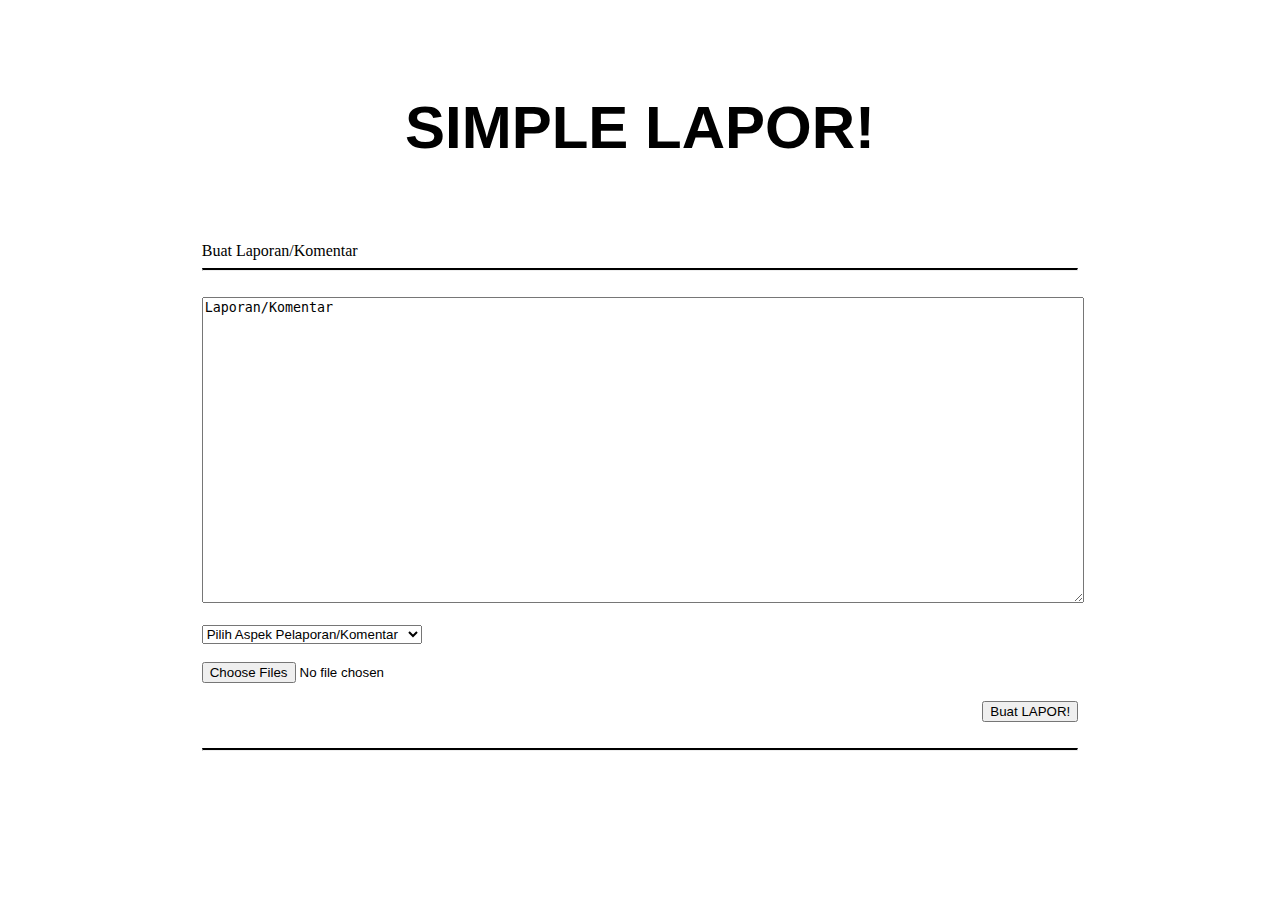
<file: tubeskita/index.html>
<!DOCTYPE html>
<html>
    <head>
        <link rel="stylesheet" href="style.css">
        <title>LAPOR! Layanan Aspirasi dan Pengaduan Online Rakyat</title>
    </head>

    <home>
        <div class="container">
            <header>
                <h1 class="title">SIMPLE LAPOR!</h1>
            </header>
            <div class="buat">
                Buat Laporan/Komentar<br>
            <hr>
            <br>
            <div class="laporan">
                <textarea class="komen" rows="20" cols="110">Laporan/Komentar</textarea>
                <br><br>
                <div class="custom-select">
                    <select>
                        <option value="0">Pilih Aspek Pelaporan/Komentar</option>
                        <option value="1">Agama</option>
                        <option value="2">Corona Virus</option>
                        <option value="3">Ekonomi dan Keuangan</option>
                        <option value="4">Kesehatan</option>
                        <option value="5">Kesetaraan Gender dan Sosial Inklusif</option>
                        <option value="6">ketentraman, Ketertiban Umum, dan Pelindungan Masyarakat</option>
                        <option value="7">Lingkungan Hidup dan Kehutanan</option>
                        <option value="8">Pekerjaan Umum dan Penataan Ulang</option>
                        <option value="9">Pembangunan Desa, Daerah Tertinggal dan Transmigrasi</option>
                        <option value="10">Pendidikan dan Kebudayaan</option>
                        <option value="11">Pertanian dan Peternakan</option>
                        <option value="12">Politik dan Hukum</option>
                        <option value="13">Energi dan Sumber Daya Alam</option>
                        <option value="14">Kekerasan di Satuan Pendidikan (Sekolah, Kampus, Lembaga Kursus)</option>
                        <option value="15">Kependudukan</option>
                        <option value="16">Ketenagakerjaan</option>
                        <option value="17">Pemulihan Ekonomi Nasional</option>
                        <option value="18">Pencegahan dan Pemberantasan Penyalahgunaan dan Peredaran Gelap Narkotika Prekursor Narkotika (P4GN)</option>
                        <option value="19">Peniadaan Mudik</option>
                        <option value="20">Perhubungan</option>
                        <option value="21">Teknologi Informasi dan Komunikasi</option>
                        <option value="22">Topik Khusus</option>
                        <option value="23">Topik Lainnya</option>
                    </select>
                </div>
                <br>
                <form action="google.com">
                    <input type="file" multiple><br><br>
                    <div class="submit"> 
                        <button type="submit">Buat LAPOR!</button>
                    </div>
                </form>
                <br>
                <hr>
                
            </div>


        </div>
    </home>
</html>
</file>
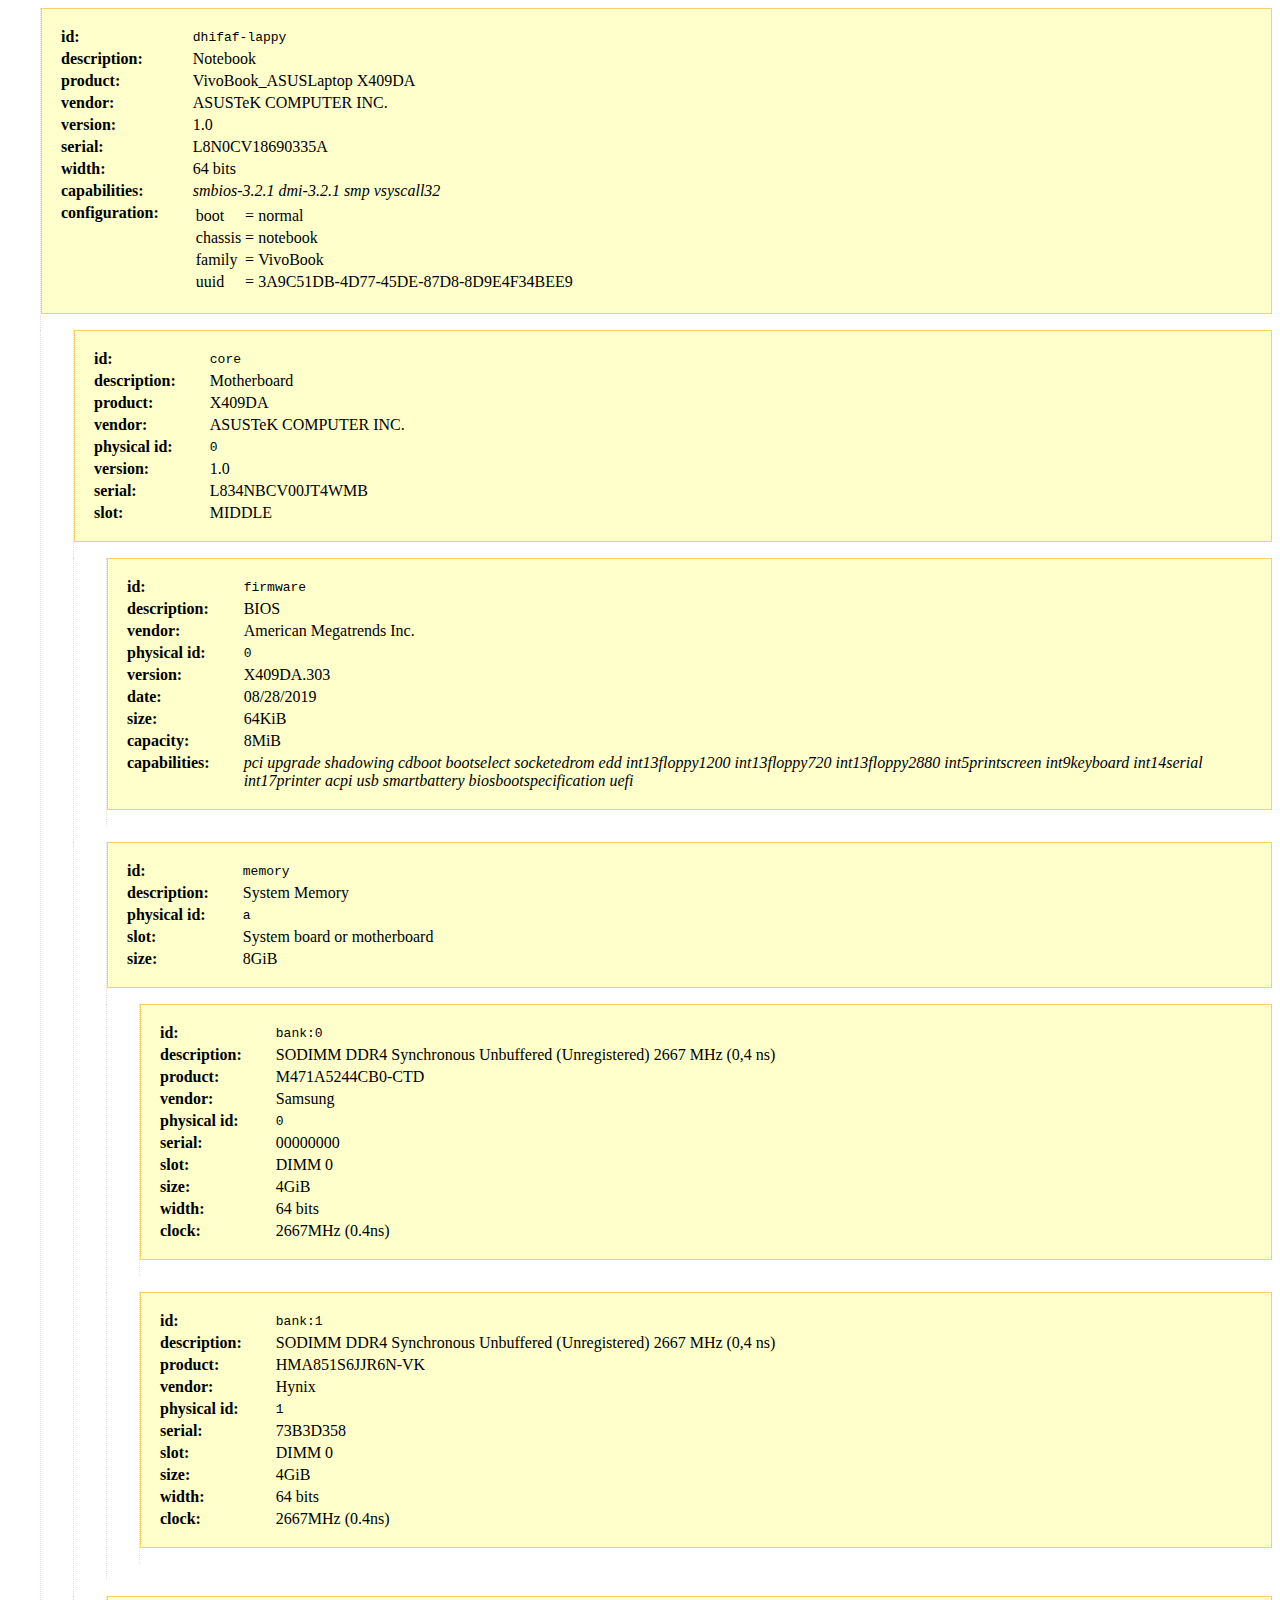
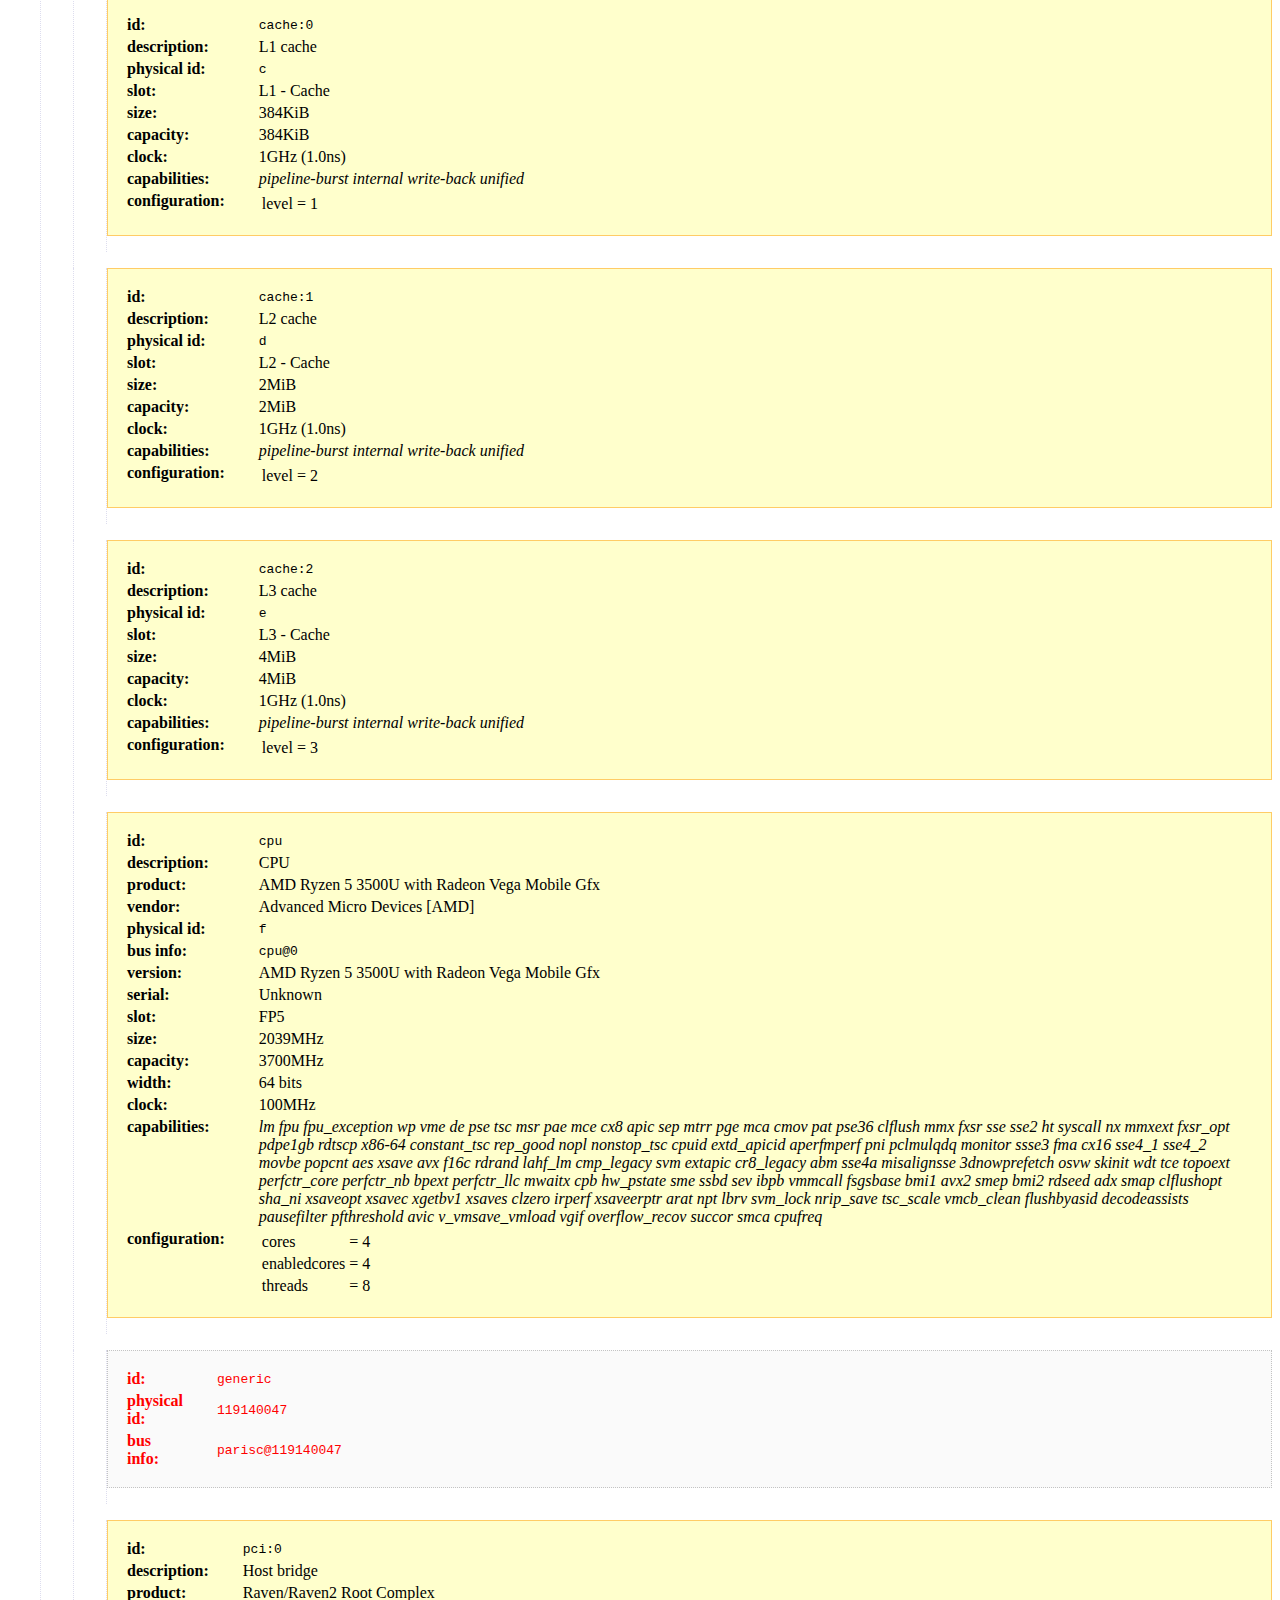
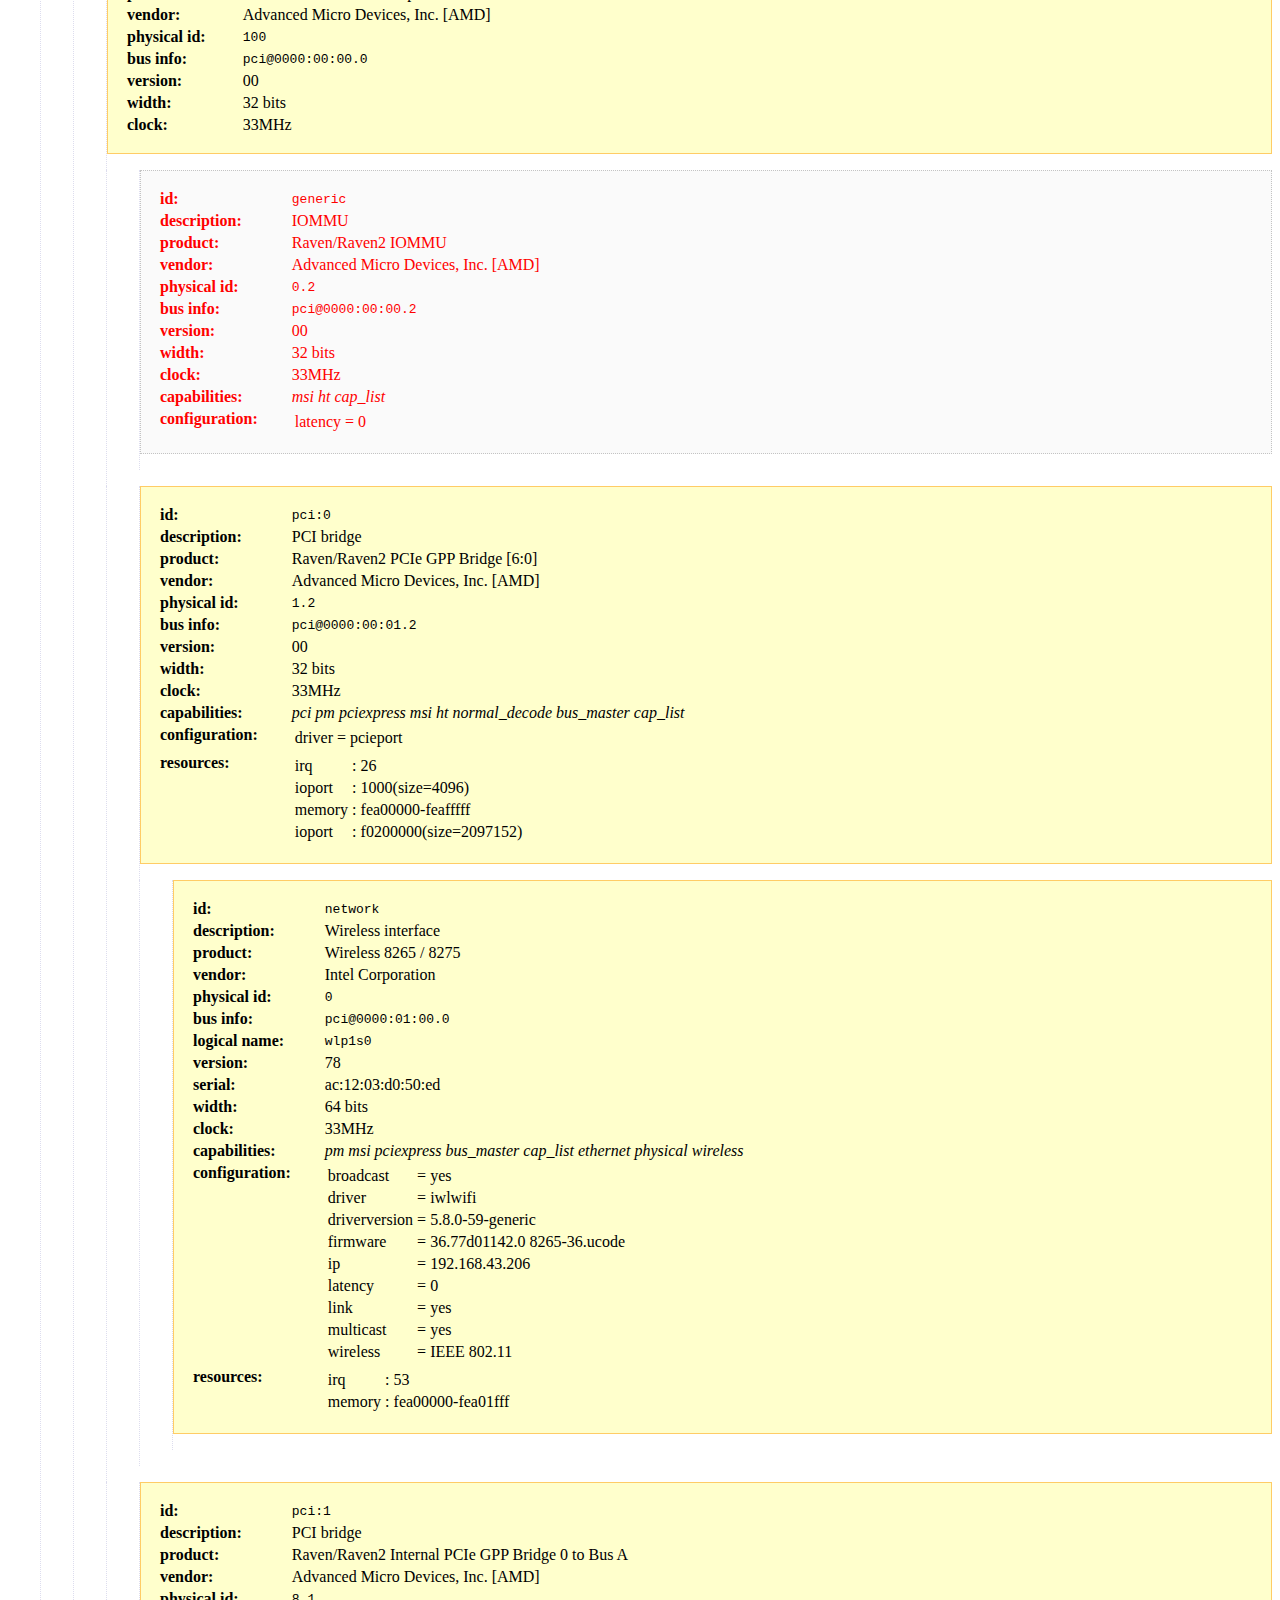
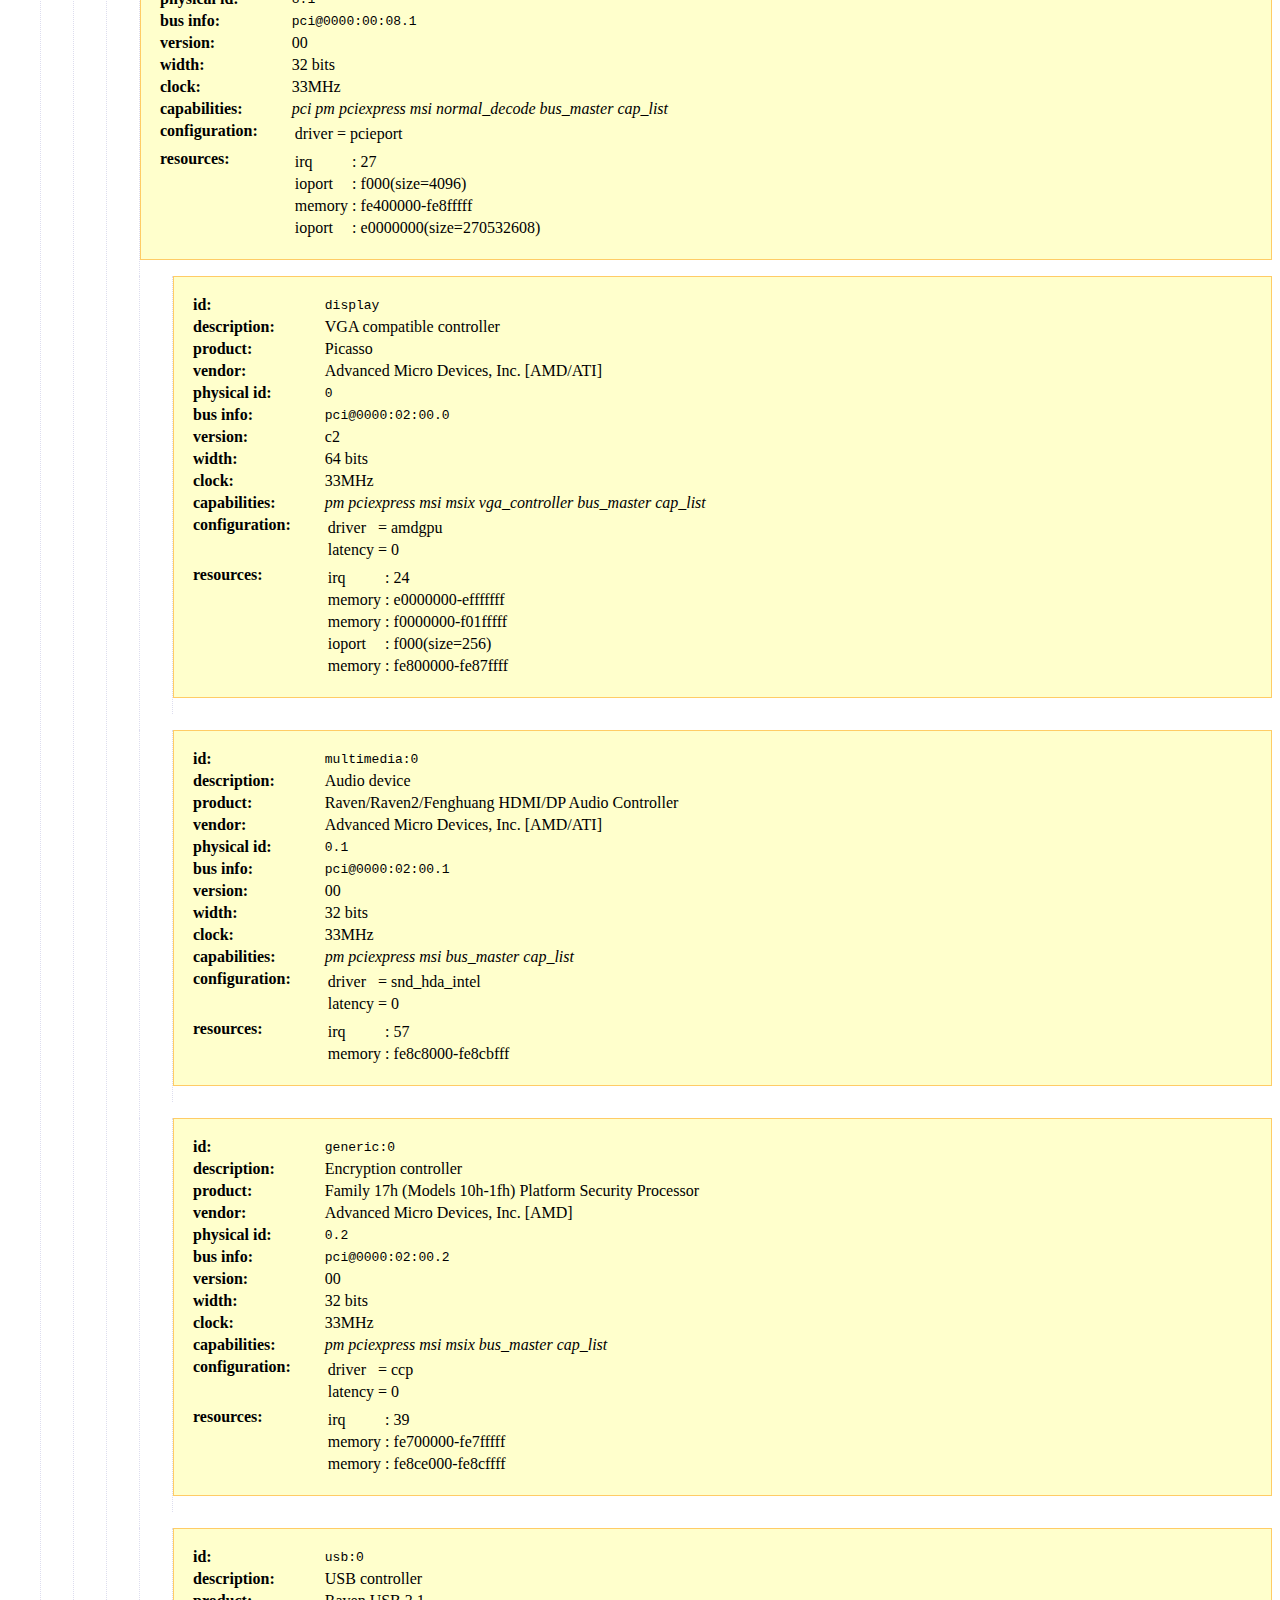
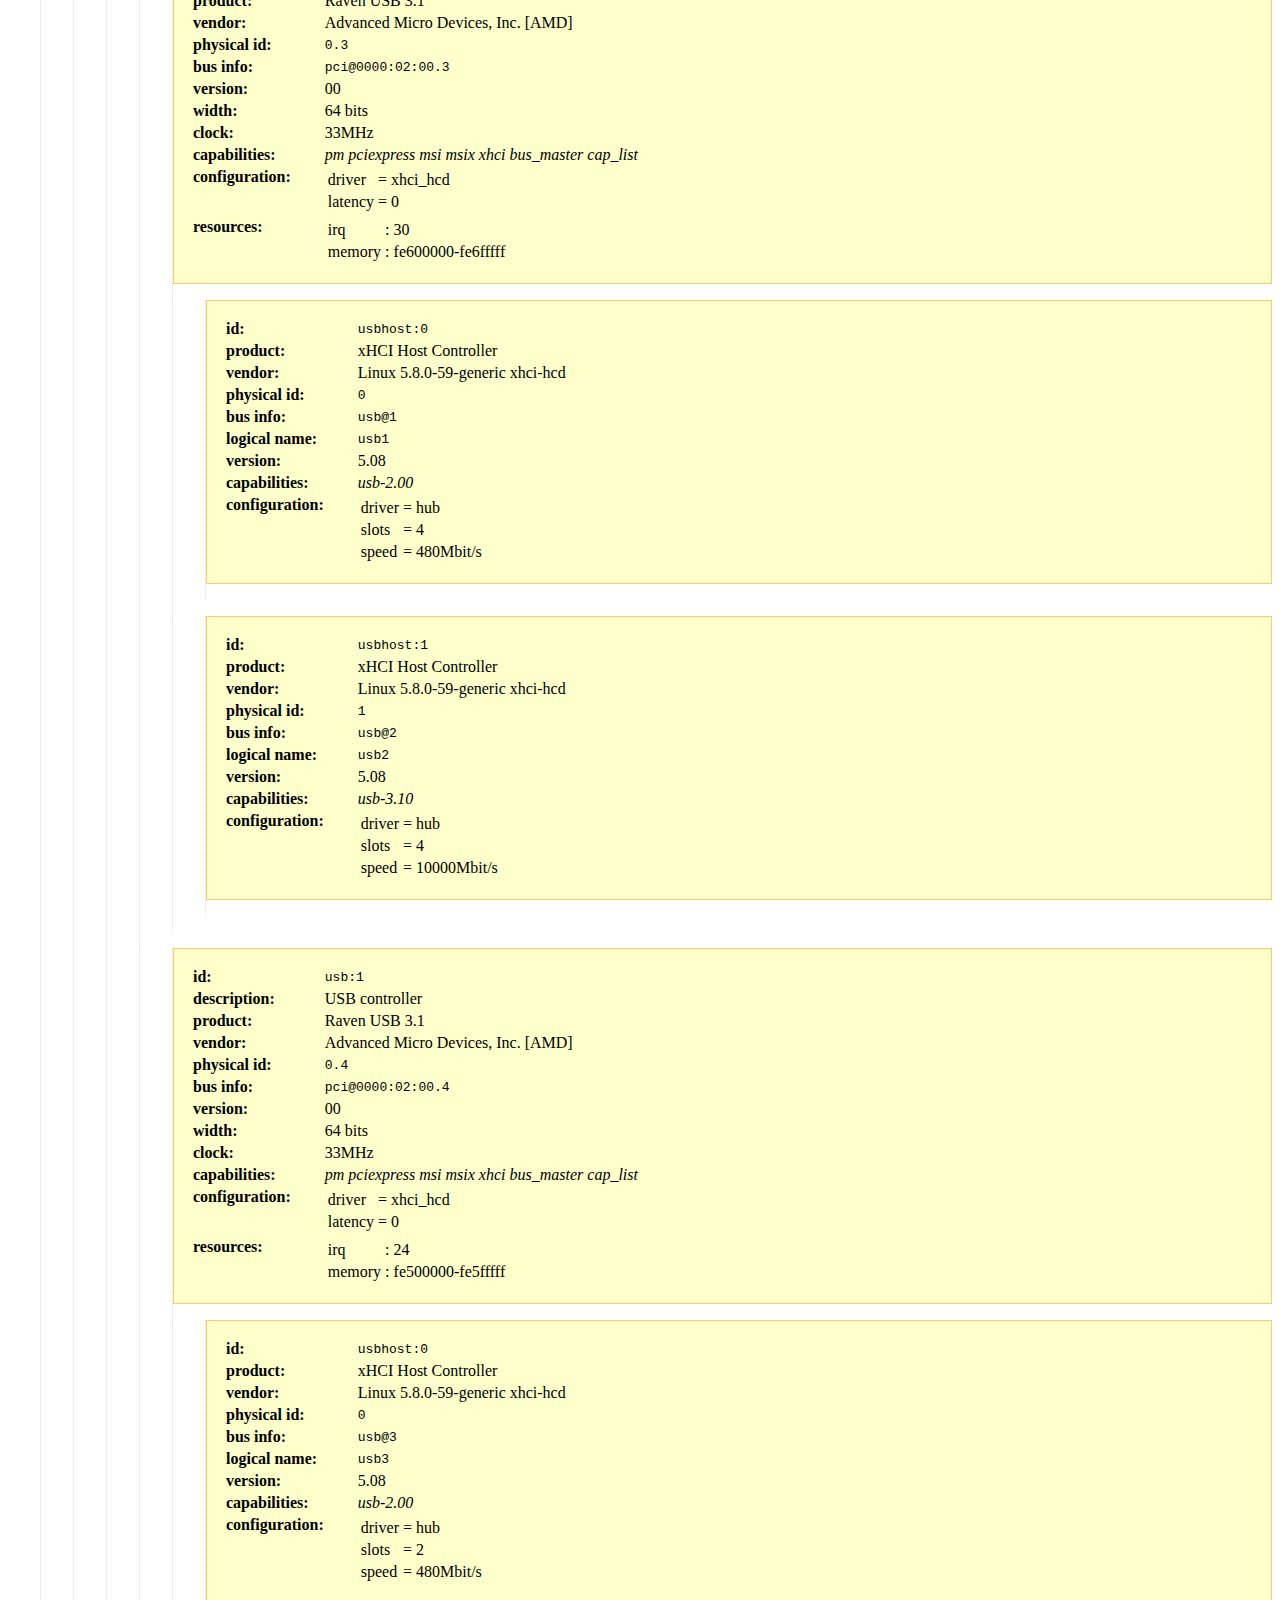
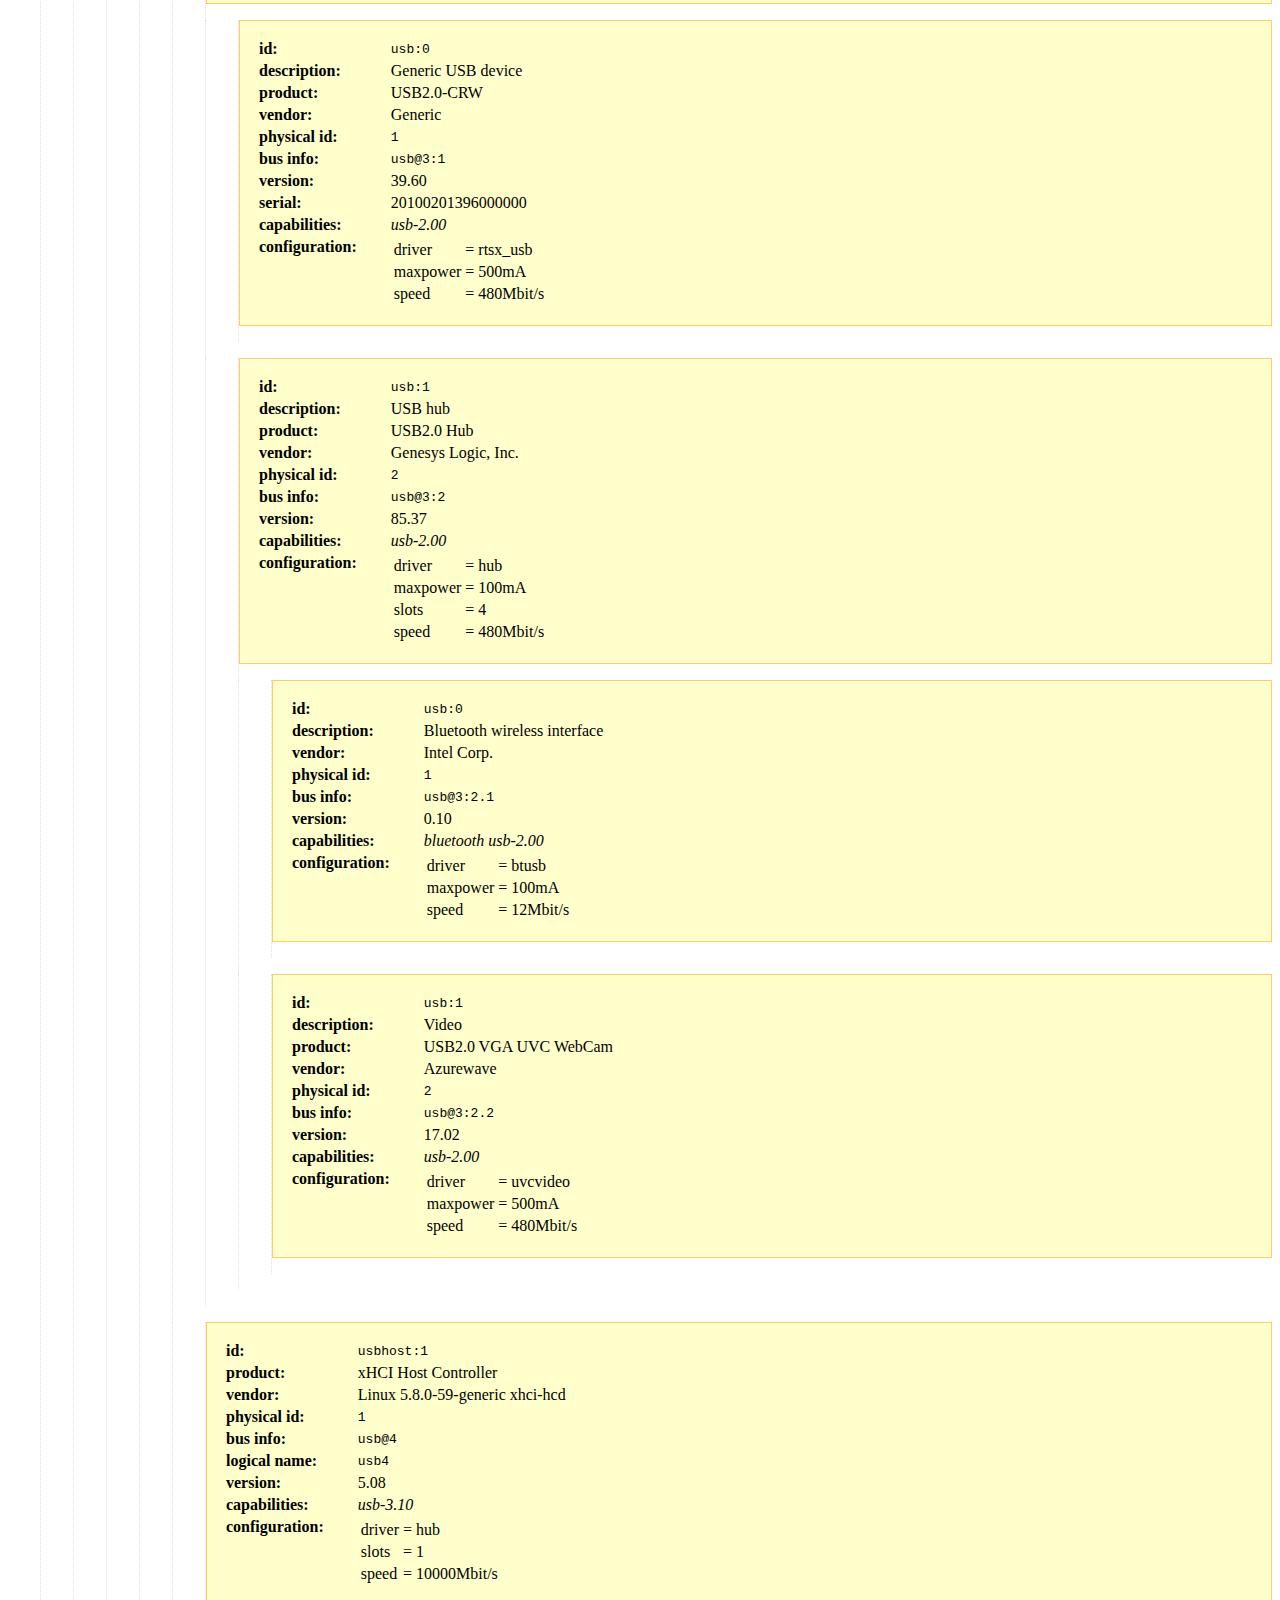
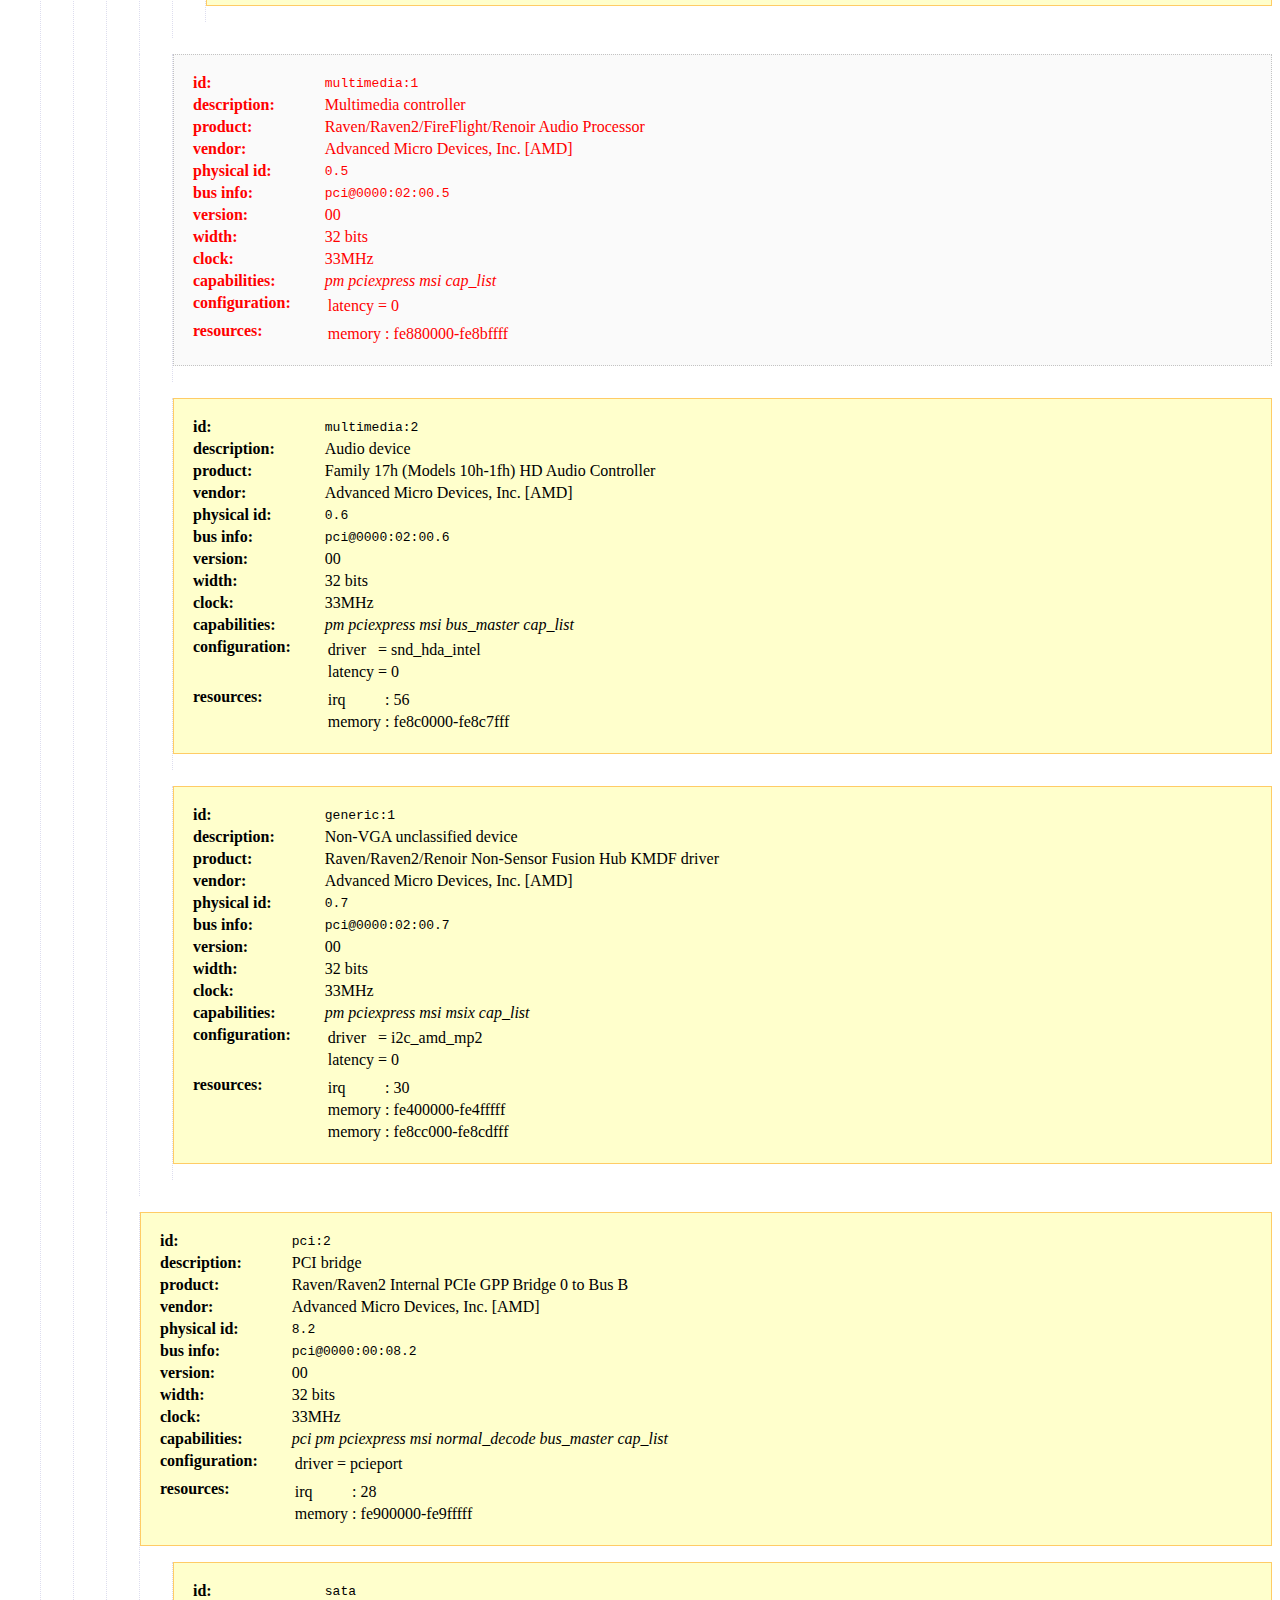
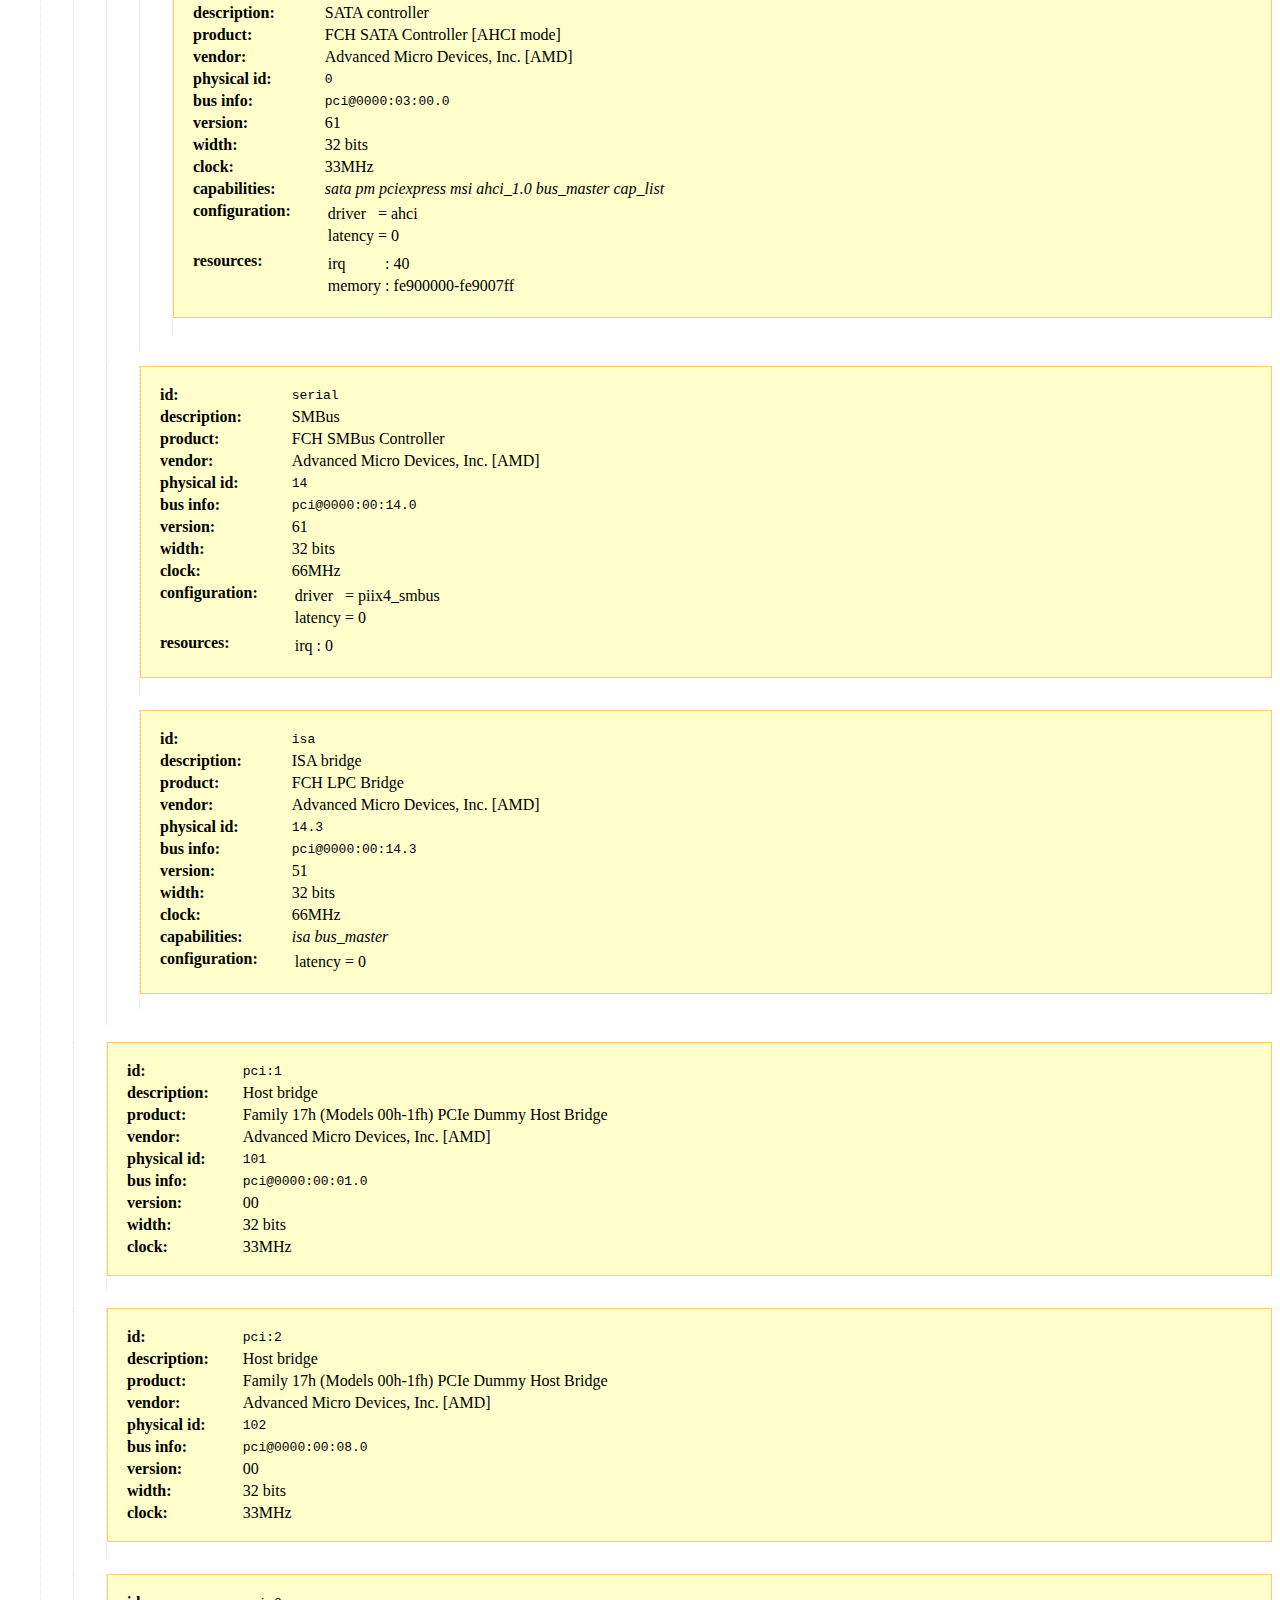
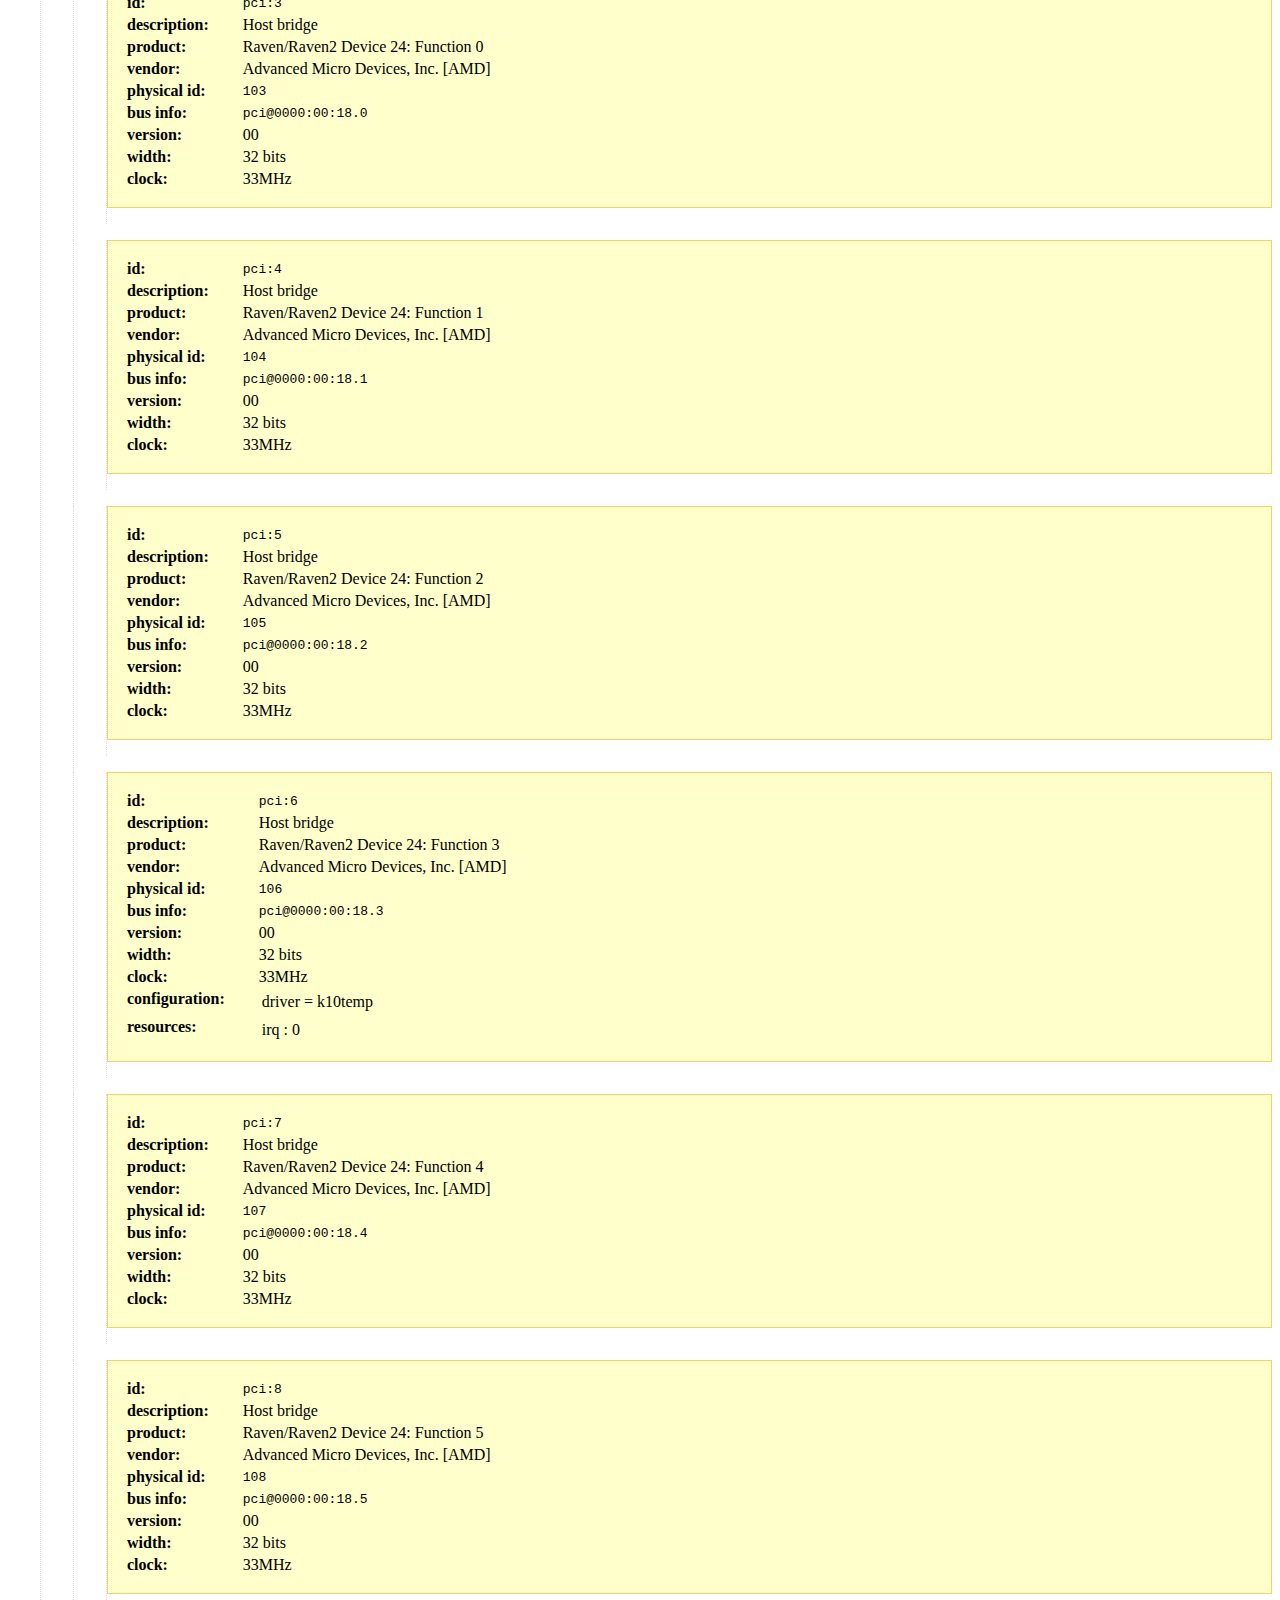
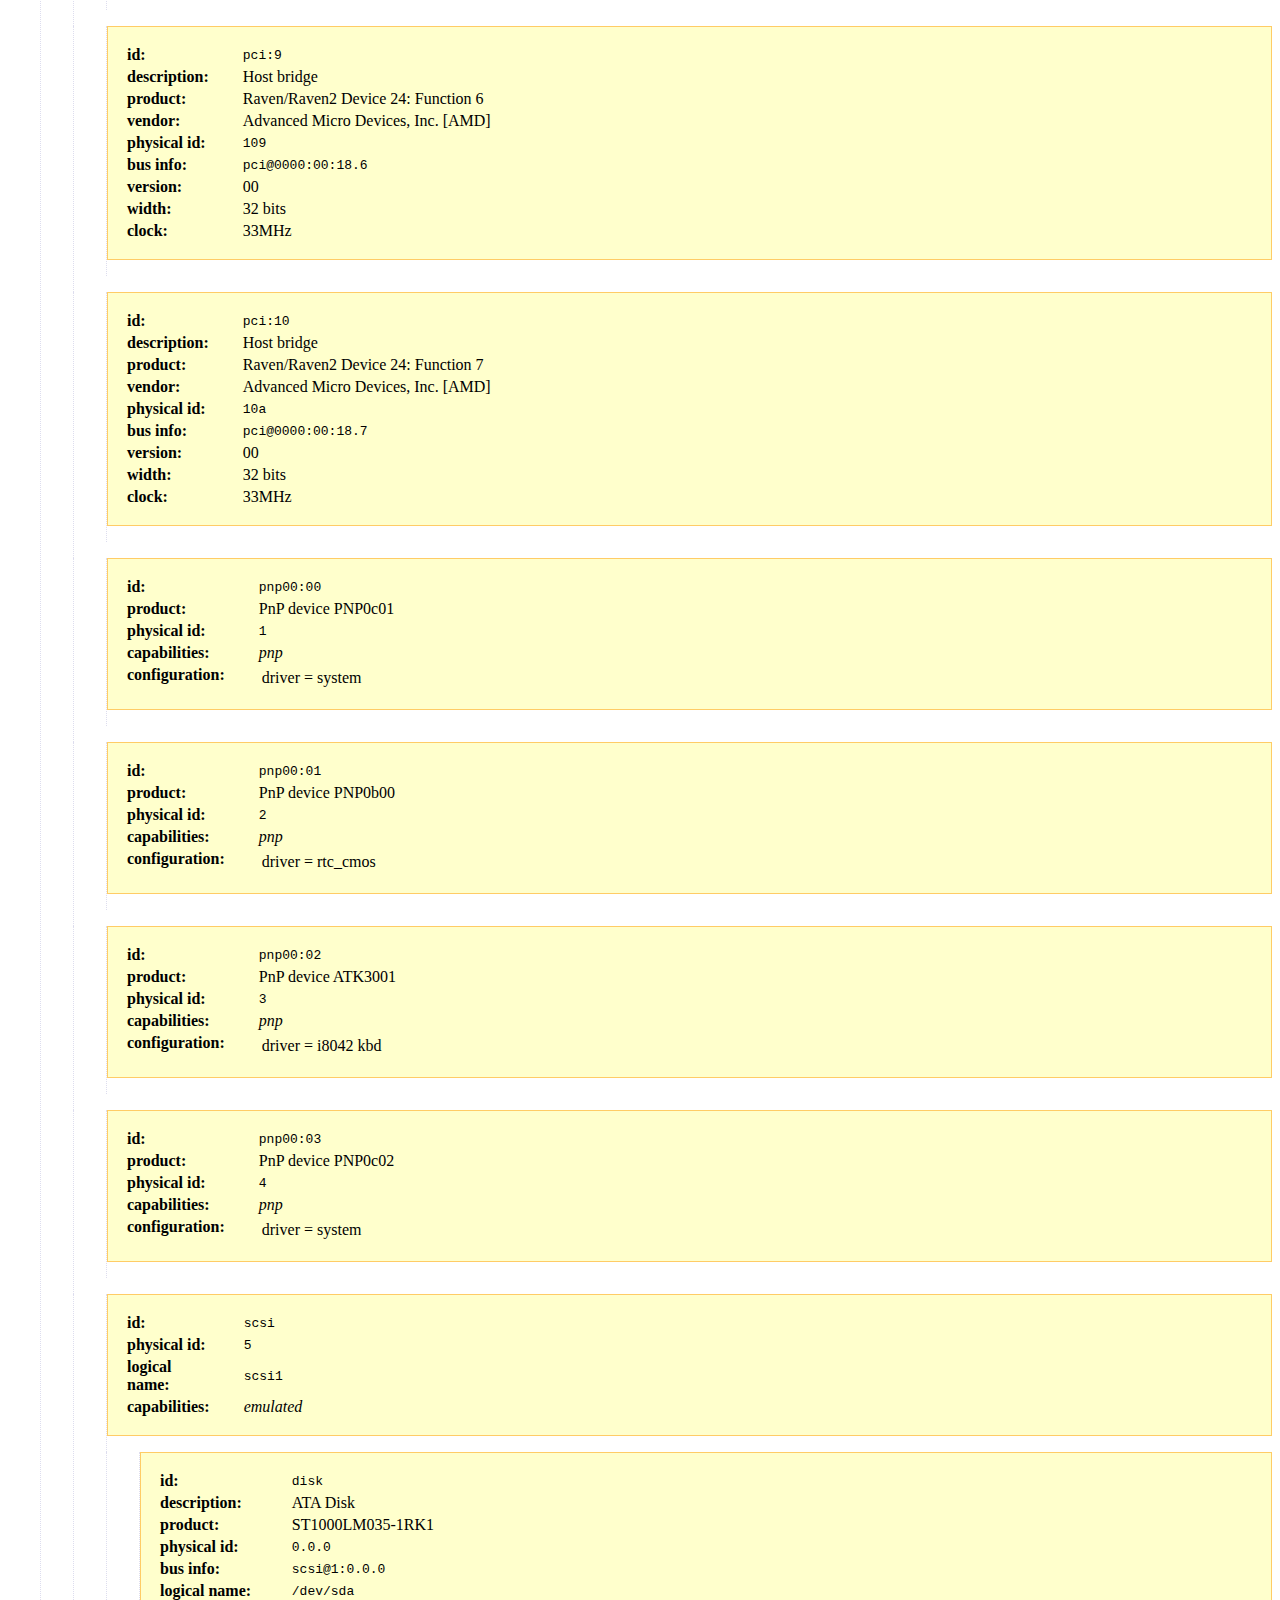
<file: tubeskita/storage/app/public/lampiran/server_specs.html>
<?xml version="1.0" encoding="utf-8"?>
<!DOCTYPE html PUBLIC "-//W3C//DTD XHTML 1.0 Strict//EN"
    "http://www.w3.org/TR/xhtml1/DTD/xhtml1-strict.dtd">
<html xmlns="http://www.w3.org/1999/xhtml">
<head>
<meta name="generator"  content="lshw-" />
<style type="text/css">
  .first {font-weight: bold; margin-left: none; padding-right: 1em;vertical-align: top; }
  .second {padding-left: 1em; width: 100%; vertical-align: center; }
  .id {font-family: monospace;}
  .indented {margin-left: 2em; border-left: dotted thin #dde; padding-bottom: 1em; }
  .node {border: solid thin #ffcc66; padding: 1em; background: #ffffcc; }
  .node-unclaimed {border: dotted thin #c3c3c3; padding: 1em; background: #fafafa; color: red; }
  .node-disabled {border: solid thin #f55; padding: 1em; background: #fee; color: gray; }
</style>
<title>dhifaf-lappy</title>
</head>
<body>
<div class="indented">
<table width="100%" class="node" summary="attributes of dhifaf-lappy">
 <thead><tr><td class="first">id:</td><td class="second"><div class="id">dhifaf-lappy</div></td></tr></thead>
 <tbody>
    <tr><td class="first">description: </td><td class="second">Notebook</td></tr>
    <tr><td class="first">product: </td><td class="second">VivoBook_ASUSLaptop X409DA</td></tr>
    <tr><td class="first">vendor: </td><td class="second">ASUSTeK COMPUTER INC.</td></tr>
    <tr><td class="first">version: </td><td class="second">1.0</td></tr>
    <tr><td class="first">serial: </td><td class="second">L8N0CV18690335A</td></tr>
    <tr><td class="first">width: </td><td class="second">64 bits</td></tr>
    <tr><td class="first">capabilities: </td><td class="second"><dfn title="SMBIOS version 3.2.1">smbios-3.2.1</dfn> <dfn title="DMI version 3.2.1">dmi-3.2.1</dfn> <dfn title="Symmetric Multi-Processing">smp</dfn> <dfn title="32-bit processes">vsyscall32</dfn> </td></tr>
    <tr><td class="first">configuration:</td><td class="second"><table summary="configuration of dhifaf-lappy"><tr><td class="sub-first"> boot</td><td>=</td><td>normal</td></tr><tr><td class="sub-first"> chassis</td><td>=</td><td>notebook</td></tr><tr><td class="sub-first"> family</td><td>=</td><td>VivoBook</td></tr><tr><td class="sub-first"> uuid</td><td>=</td><td>3A9C51DB-4D77-45DE-87D8-8D9E4F34BEE9</td></tr></table></td></tr>
 </tbody></table></div>
<div class="indented">
        <div class="indented">
    <table width="100%" class="node" summary="attributes of core">
 <thead><tr><td class="first">id:</td><td class="second"><div class="id">core</div></td></tr></thead>
 <tbody>
       <tr><td class="first">description: </td><td class="second">Motherboard</td></tr>
       <tr><td class="first">product: </td><td class="second">X409DA</td></tr>
       <tr><td class="first">vendor: </td><td class="second">ASUSTeK COMPUTER INC.</td></tr>
       <tr><td class="first">physical id: </td><td class="second"><div class="id">0</div></td></tr>
       <tr><td class="first">version: </td><td class="second">1.0</td></tr>
       <tr><td class="first">serial: </td><td class="second">L834NBCV00JT4WMB</td></tr>
       <tr><td class="first">slot: </td><td class="second">MIDDLE</td></tr>
 </tbody>    </table></div>
<div class="indented">
              <div class="indented">
       <table width="100%" class="node" summary="attributes of firmware">
 <thead><tr><td class="first">id:</td><td class="second"><div class="id">firmware</div></td></tr></thead>
 <tbody>
          <tr><td class="first">description: </td><td class="second">BIOS</td></tr>
          <tr><td class="first">vendor: </td><td class="second">American Megatrends Inc.</td></tr>
          <tr><td class="first">physical id: </td><td class="second"><div class="id">0</div></td></tr>
          <tr><td class="first">version: </td><td class="second">X409DA.303</td></tr>
          <tr><td class="first">date: </td><td class="second">08/28/2019</td></tr>
          <tr><td class="first">size: </td><td class="second">64KiB</td></tr>
          <tr><td class="first">capacity: </td><td class="second">8MiB</td></tr>
          <tr><td class="first">capabilities: </td><td class="second"><dfn title="PCI bus">pci</dfn> <dfn title="BIOS EEPROM can be upgraded">upgrade</dfn> <dfn title="BIOS shadowing">shadowing</dfn> <dfn title="Booting from CD-ROM/DVD">cdboot</dfn> <dfn title="Selectable boot path">bootselect</dfn> <dfn title="BIOS ROM is socketed">socketedrom</dfn> <dfn title="Enhanced Disk Drive extensions">edd</dfn> <dfn title="5.25&quot; 1.2MB floppy">int13floppy1200</dfn> <dfn title="3.5&quot; 720KB floppy">int13floppy720</dfn> <dfn title="3.5&quot; 2.88MB floppy">int13floppy2880</dfn> <dfn title="Print Screen key">int5printscreen</dfn> <dfn title="i8042 keyboard controller">int9keyboard</dfn> <dfn title="INT14 serial line control">int14serial</dfn> <dfn title="INT17 printer control">int17printer</dfn> <dfn title="ACPI">acpi</dfn> <dfn title="USB legacy emulation">usb</dfn> <dfn title="Smart battery">smartbattery</dfn> <dfn title="BIOS boot specification">biosbootspecification</dfn> <dfn title="UEFI specification is supported">uefi</dfn> </td></tr>
 </tbody>       </table></div>
       </div>
<div class="indented">
              <div class="indented">
       <table width="100%" class="node" summary="attributes of memory">
 <thead><tr><td class="first">id:</td><td class="second"><div class="id">memory</div></td></tr></thead>
 <tbody>
          <tr><td class="first">description: </td><td class="second">System Memory</td></tr>
          <tr><td class="first">physical id: </td><td class="second"><div class="id">a</div></td></tr>
          <tr><td class="first">slot: </td><td class="second">System board or motherboard</td></tr>
          <tr><td class="first">size: </td><td class="second">8GiB</td></tr>
 </tbody>       </table></div>
<div class="indented">
                    <div class="indented">
          <table width="100%" class="node" summary="attributes of bank:0">
 <thead><tr><td class="first">id:</td><td class="second"><div class="id">bank:0</div></td></tr></thead>
 <tbody>
             <tr><td class="first">description: </td><td class="second">SODIMM DDR4 Synchronous Unbuffered (Unregistered) 2667 MHz (0,4 ns)</td></tr>
             <tr><td class="first">product: </td><td class="second">M471A5244CB0-CTD</td></tr>
             <tr><td class="first">vendor: </td><td class="second">Samsung</td></tr>
             <tr><td class="first">physical id: </td><td class="second"><div class="id">0</div></td></tr>
             <tr><td class="first">serial: </td><td class="second">00000000</td></tr>
             <tr><td class="first">slot: </td><td class="second">DIMM 0</td></tr>
             <tr><td class="first">size: </td><td class="second">4GiB</td></tr>
             <tr><td class="first">width: </td><td class="second">64 bits</td></tr>
             <tr><td class="first">clock: </td><td class="second">2667MHz (0.4ns)</td></tr>
 </tbody>          </table></div>
          </div>
<div class="indented">
                    <div class="indented">
          <table width="100%" class="node" summary="attributes of bank:1">
 <thead><tr><td class="first">id:</td><td class="second"><div class="id">bank:1</div></td></tr></thead>
 <tbody>
             <tr><td class="first">description: </td><td class="second">SODIMM DDR4 Synchronous Unbuffered (Unregistered) 2667 MHz (0,4 ns)</td></tr>
             <tr><td class="first">product: </td><td class="second">HMA851S6JJR6N-VK</td></tr>
             <tr><td class="first">vendor: </td><td class="second">Hynix</td></tr>
             <tr><td class="first">physical id: </td><td class="second"><div class="id">1</div></td></tr>
             <tr><td class="first">serial: </td><td class="second">73B3D358</td></tr>
             <tr><td class="first">slot: </td><td class="second">DIMM 0</td></tr>
             <tr><td class="first">size: </td><td class="second">4GiB</td></tr>
             <tr><td class="first">width: </td><td class="second">64 bits</td></tr>
             <tr><td class="first">clock: </td><td class="second">2667MHz (0.4ns)</td></tr>
 </tbody>          </table></div>
          </div>
       </div>
<div class="indented">
              <div class="indented">
       <table width="100%" class="node" summary="attributes of cache:0">
 <thead><tr><td class="first">id:</td><td class="second"><div class="id">cache:0</div></td></tr></thead>
 <tbody>
          <tr><td class="first">description: </td><td class="second">L1 cache</td></tr>
          <tr><td class="first">physical id: </td><td class="second"><div class="id">c</div></td></tr>
          <tr><td class="first">slot: </td><td class="second">L1 - Cache</td></tr>
          <tr><td class="first">size: </td><td class="second">384KiB</td></tr>
          <tr><td class="first">capacity: </td><td class="second">384KiB</td></tr>
          <tr><td class="first">clock: </td><td class="second">1GHz (1.0ns)</td></tr>
          <tr><td class="first">capabilities: </td><td class="second"><dfn title="Pipeline burst">pipeline-burst</dfn> <dfn title="Internal">internal</dfn> <dfn title="Write-back">write-back</dfn> <dfn title="Unified cache">unified</dfn> </td></tr>
          <tr><td class="first">configuration:</td><td class="second"><table summary="configuration of cache:0"><tr><td class="sub-first"> level</td><td>=</td><td>1</td></tr></table></td></tr>
 </tbody>       </table></div>
       </div>
<div class="indented">
              <div class="indented">
       <table width="100%" class="node" summary="attributes of cache:1">
 <thead><tr><td class="first">id:</td><td class="second"><div class="id">cache:1</div></td></tr></thead>
 <tbody>
          <tr><td class="first">description: </td><td class="second">L2 cache</td></tr>
          <tr><td class="first">physical id: </td><td class="second"><div class="id">d</div></td></tr>
          <tr><td class="first">slot: </td><td class="second">L2 - Cache</td></tr>
          <tr><td class="first">size: </td><td class="second">2MiB</td></tr>
          <tr><td class="first">capacity: </td><td class="second">2MiB</td></tr>
          <tr><td class="first">clock: </td><td class="second">1GHz (1.0ns)</td></tr>
          <tr><td class="first">capabilities: </td><td class="second"><dfn title="Pipeline burst">pipeline-burst</dfn> <dfn title="Internal">internal</dfn> <dfn title="Write-back">write-back</dfn> <dfn title="Unified cache">unified</dfn> </td></tr>
          <tr><td class="first">configuration:</td><td class="second"><table summary="configuration of cache:1"><tr><td class="sub-first"> level</td><td>=</td><td>2</td></tr></table></td></tr>
 </tbody>       </table></div>
       </div>
<div class="indented">
              <div class="indented">
       <table width="100%" class="node" summary="attributes of cache:2">
 <thead><tr><td class="first">id:</td><td class="second"><div class="id">cache:2</div></td></tr></thead>
 <tbody>
          <tr><td class="first">description: </td><td class="second">L3 cache</td></tr>
          <tr><td class="first">physical id: </td><td class="second"><div class="id">e</div></td></tr>
          <tr><td class="first">slot: </td><td class="second">L3 - Cache</td></tr>
          <tr><td class="first">size: </td><td class="second">4MiB</td></tr>
          <tr><td class="first">capacity: </td><td class="second">4MiB</td></tr>
          <tr><td class="first">clock: </td><td class="second">1GHz (1.0ns)</td></tr>
          <tr><td class="first">capabilities: </td><td class="second"><dfn title="Pipeline burst">pipeline-burst</dfn> <dfn title="Internal">internal</dfn> <dfn title="Write-back">write-back</dfn> <dfn title="Unified cache">unified</dfn> </td></tr>
          <tr><td class="first">configuration:</td><td class="second"><table summary="configuration of cache:2"><tr><td class="sub-first"> level</td><td>=</td><td>3</td></tr></table></td></tr>
 </tbody>       </table></div>
       </div>
<div class="indented">
              <div class="indented">
       <table width="100%" class="node" summary="attributes of cpu">
 <thead><tr><td class="first">id:</td><td class="second"><div class="id">cpu</div></td></tr></thead>
 <tbody>
          <tr><td class="first">description: </td><td class="second">CPU</td></tr>
          <tr><td class="first">product: </td><td class="second">AMD Ryzen 5 3500U with Radeon Vega Mobile Gfx</td></tr>
          <tr><td class="first">vendor: </td><td class="second">Advanced Micro Devices [AMD]</td></tr>
          <tr><td class="first">physical id: </td><td class="second"><div class="id">f</div></td></tr>
          <tr><td class="first">bus info: </td><td class="second"><div class="id">cpu@0</div></td></tr>
          <tr><td class="first">version: </td><td class="second">AMD Ryzen 5 3500U with Radeon Vega Mobile Gfx</td></tr>
          <tr><td class="first">serial: </td><td class="second">Unknown</td></tr>
          <tr><td class="first">slot: </td><td class="second">FP5</td></tr>
          <tr><td class="first">size: </td><td class="second">2039MHz</td></tr>
          <tr><td class="first">capacity: </td><td class="second">3700MHz</td></tr>
          <tr><td class="first">width: </td><td class="second">64 bits</td></tr>
          <tr><td class="first">clock: </td><td class="second">100MHz</td></tr>
          <tr><td class="first">capabilities: </td><td class="second"><dfn title="64bits extensions (x86-64)">lm</dfn> <dfn title="mathematical co-processor">fpu</dfn> <dfn title="FPU exceptions reporting">fpu_exception</dfn> <dfn title="">wp</dfn> <dfn title="virtual mode extensions">vme</dfn> <dfn title="debugging extensions">de</dfn> <dfn title="page size extensions">pse</dfn> <dfn title="time stamp counter">tsc</dfn> <dfn title="model-specific registers">msr</dfn> <dfn title="4GB+ memory addressing (Physical Address Extension)">pae</dfn> <dfn title="machine check exceptions">mce</dfn> <dfn title="compare and exchange 8-byte">cx8</dfn> <dfn title="on-chip advanced programmable interrupt controller (APIC)">apic</dfn> <dfn title="fast system calls">sep</dfn> <dfn title="memory type range registers">mtrr</dfn> <dfn title="page global enable">pge</dfn> <dfn title="machine check architecture">mca</dfn> <dfn title="conditional move instruction">cmov</dfn> <dfn title="page attribute table">pat</dfn> <dfn title="36-bit page size extensions">pse36</dfn> <dfn title="">clflush</dfn> <dfn title="multimedia extensions (MMX)">mmx</dfn> <dfn title="fast floating point save/restore">fxsr</dfn> <dfn title="streaming SIMD extensions (SSE)">sse</dfn> <dfn title="streaming SIMD extensions (SSE2)">sse2</dfn> <dfn title="HyperThreading">ht</dfn> <dfn title="fast system calls">syscall</dfn> <dfn title="no-execute bit (NX)">nx</dfn> <dfn title="multimedia extensions (MMXExt)">mmxext</dfn> <dfn title="">fxsr_opt</dfn> <dfn title="">pdpe1gb</dfn> <dfn title="">rdtscp</dfn> <dfn title="64bits extensions (x86-64)">x86-64</dfn> <dfn title="">constant_tsc</dfn> <dfn title="">rep_good</dfn> <dfn title="">nopl</dfn> <dfn title="">nonstop_tsc</dfn> <dfn title="">cpuid</dfn> <dfn title="">extd_apicid</dfn> <dfn title="">aperfmperf</dfn> <dfn title="">pni</dfn> <dfn title="">pclmulqdq</dfn> <dfn title="">monitor</dfn> <dfn title="">ssse3</dfn> <dfn title="">fma</dfn> <dfn title="">cx16</dfn> <dfn title="">sse4_1</dfn> <dfn title="">sse4_2</dfn> <dfn title="">movbe</dfn> <dfn title="">popcnt</dfn> <dfn title="">aes</dfn> <dfn title="">xsave</dfn> <dfn title="">avx</dfn> <dfn title="">f16c</dfn> <dfn title="">rdrand</dfn> <dfn title="">lahf_lm</dfn> <dfn title="">cmp_legacy</dfn> <dfn title="">svm</dfn> <dfn title="">extapic</dfn> <dfn title="">cr8_legacy</dfn> <dfn title="">abm</dfn> <dfn title="">sse4a</dfn> <dfn title="">misalignsse</dfn> <dfn title="">3dnowprefetch</dfn> <dfn title="">osvw</dfn> <dfn title="">skinit</dfn> <dfn title="">wdt</dfn> <dfn title="">tce</dfn> <dfn title="">topoext</dfn> <dfn title="">perfctr_core</dfn> <dfn title="">perfctr_nb</dfn> <dfn title="">bpext</dfn> <dfn title="">perfctr_llc</dfn> <dfn title="">mwaitx</dfn> <dfn title="">cpb</dfn> <dfn title="">hw_pstate</dfn> <dfn title="">sme</dfn> <dfn title="">ssbd</dfn> <dfn title="">sev</dfn> <dfn title="">ibpb</dfn> <dfn title="">vmmcall</dfn> <dfn title="">fsgsbase</dfn> <dfn title="">bmi1</dfn> <dfn title="">avx2</dfn> <dfn title="">smep</dfn> <dfn title="">bmi2</dfn> <dfn title="">rdseed</dfn> <dfn title="">adx</dfn> <dfn title="">smap</dfn> <dfn title="">clflushopt</dfn> <dfn title="">sha_ni</dfn> <dfn title="">xsaveopt</dfn> <dfn title="">xsavec</dfn> <dfn title="">xgetbv1</dfn> <dfn title="">xsaves</dfn> <dfn title="">clzero</dfn> <dfn title="">irperf</dfn> <dfn title="">xsaveerptr</dfn> <dfn title="">arat</dfn> <dfn title="">npt</dfn> <dfn title="">lbrv</dfn> <dfn title="">svm_lock</dfn> <dfn title="">nrip_save</dfn> <dfn title="">tsc_scale</dfn> <dfn title="">vmcb_clean</dfn> <dfn title="">flushbyasid</dfn> <dfn title="">decodeassists</dfn> <dfn title="">pausefilter</dfn> <dfn title="">pfthreshold</dfn> <dfn title="">avic</dfn> <dfn title="">v_vmsave_vmload</dfn> <dfn title="">vgif</dfn> <dfn title="">overflow_recov</dfn> <dfn title="">succor</dfn> <dfn title="">smca</dfn> <dfn title="CPU Frequency scaling">cpufreq</dfn> </td></tr>
          <tr><td class="first">configuration:</td><td class="second"><table summary="configuration of cpu"><tr><td class="sub-first"> cores</td><td>=</td><td>4</td></tr><tr><td class="sub-first"> enabledcores</td><td>=</td><td>4</td></tr><tr><td class="sub-first"> threads</td><td>=</td><td>8</td></tr></table></td></tr>
 </tbody>       </table></div>
       </div>
<div class="indented">
              <div class="indented">
       <table width="100%" class="node-unclaimed" summary="attributes of generic">
 <thead><tr><td class="first">id:</td><td class="second"><div class="id">generic</div></td></tr></thead>
 <tbody>
          <tr><td class="first">physical id: </td><td class="second"><div class="id">119140047</div></td></tr>
          <tr><td class="first">bus info: </td><td class="second"><div class="id">parisc@119140047</div></td></tr>
 </tbody>       </table></div>
       </div>
<div class="indented">
              <div class="indented">
       <table width="100%" class="node" summary="attributes of pci:0">
 <thead><tr><td class="first">id:</td><td class="second"><div class="id">pci:0</div></td></tr></thead>
 <tbody>
          <tr><td class="first">description: </td><td class="second">Host bridge</td></tr>
          <tr><td class="first">product: </td><td class="second">Raven/Raven2 Root Complex</td></tr>
          <tr><td class="first">vendor: </td><td class="second">Advanced Micro Devices, Inc. [AMD]</td></tr>
          <tr><td class="first">physical id: </td><td class="second"><div class="id">100</div></td></tr>
          <tr><td class="first">bus info: </td><td class="second"><div class="id">pci@0000:00:00.0</div></td></tr>
          <tr><td class="first">version: </td><td class="second">00</td></tr>
          <tr><td class="first">width: </td><td class="second">32 bits</td></tr>
          <tr><td class="first">clock: </td><td class="second">33MHz</td></tr>
 </tbody>       </table></div>
<div class="indented">
                    <div class="indented">
          <table width="100%" class="node-unclaimed" summary="attributes of generic">
 <thead><tr><td class="first">id:</td><td class="second"><div class="id">generic</div></td></tr></thead>
 <tbody>
             <tr><td class="first">description: </td><td class="second">IOMMU</td></tr>
             <tr><td class="first">product: </td><td class="second">Raven/Raven2 IOMMU</td></tr>
             <tr><td class="first">vendor: </td><td class="second">Advanced Micro Devices, Inc. [AMD]</td></tr>
             <tr><td class="first">physical id: </td><td class="second"><div class="id">0.2</div></td></tr>
             <tr><td class="first">bus info: </td><td class="second"><div class="id">pci@0000:00:00.2</div></td></tr>
             <tr><td class="first">version: </td><td class="second">00</td></tr>
             <tr><td class="first">width: </td><td class="second">32 bits</td></tr>
             <tr><td class="first">clock: </td><td class="second">33MHz</td></tr>
             <tr><td class="first">capabilities: </td><td class="second"><dfn title="Message Signalled Interrupts">msi</dfn> <dfn title="HyperTransport">ht</dfn> <dfn title="PCI capabilities listing">cap_list</dfn> </td></tr>
             <tr><td class="first">configuration:</td><td class="second"><table summary="configuration of generic"><tr><td class="sub-first"> latency</td><td>=</td><td>0</td></tr></table></td></tr>
 </tbody>          </table></div>
          </div>
<div class="indented">
                    <div class="indented">
          <table width="100%" class="node" summary="attributes of pci:0">
 <thead><tr><td class="first">id:</td><td class="second"><div class="id">pci:0</div></td></tr></thead>
 <tbody>
             <tr><td class="first">description: </td><td class="second">PCI bridge</td></tr>
             <tr><td class="first">product: </td><td class="second">Raven/Raven2 PCIe GPP Bridge [6:0]</td></tr>
             <tr><td class="first">vendor: </td><td class="second">Advanced Micro Devices, Inc. [AMD]</td></tr>
             <tr><td class="first">physical id: </td><td class="second"><div class="id">1.2</div></td></tr>
             <tr><td class="first">bus info: </td><td class="second"><div class="id">pci@0000:00:01.2</div></td></tr>
             <tr><td class="first">version: </td><td class="second">00</td></tr>
             <tr><td class="first">width: </td><td class="second">32 bits</td></tr>
             <tr><td class="first">clock: </td><td class="second">33MHz</td></tr>
             <tr><td class="first">capabilities: </td><td class="second"><dfn title="">pci</dfn> <dfn title="Power Management">pm</dfn> <dfn title="PCI Express">pciexpress</dfn> <dfn title="Message Signalled Interrupts">msi</dfn> <dfn title="HyperTransport">ht</dfn> <dfn title="">normal_decode</dfn> <dfn title="bus mastering">bus_master</dfn> <dfn title="PCI capabilities listing">cap_list</dfn> </td></tr>
             <tr><td class="first">configuration:</td><td class="second"><table summary="configuration of pci:0"><tr><td class="sub-first"> driver</td><td>=</td><td>pcieport</td></tr></table></td></tr>
             <tr><td class="first">resources:</td><td class="second"><table summary="resources of pci:0"><tr><td class="sub-first"> irq</td><td>:</td><td>26</td></tr><tr><td class="sub-first"> ioport</td><td>:</td><td>1000(size=4096)</td></tr><tr><td class="sub-first"> memory</td><td>:</td><td>fea00000-feafffff</td></tr><tr><td class="sub-first"> ioport</td><td>:</td><td>f0200000(size=2097152)</td></tr></table></td></tr>
 </tbody>          </table></div>
<div class="indented">
                          <div class="indented">
             <table width="100%" class="node" summary="attributes of network">
 <thead><tr><td class="first">id:</td><td class="second"><div class="id">network</div></td></tr></thead>
 <tbody>
                <tr><td class="first">description: </td><td class="second">Wireless interface</td></tr>
                <tr><td class="first">product: </td><td class="second">Wireless 8265 / 8275</td></tr>
                <tr><td class="first">vendor: </td><td class="second">Intel Corporation</td></tr>
                <tr><td class="first">physical id: </td><td class="second"><div class="id">0</div></td></tr>
                <tr><td class="first">bus info: </td><td class="second"><div class="id">pci@0000:01:00.0</div></td></tr>
                <tr><td class="first">logical name: </td><td class="second"><div class="id">wlp1s0</div></td></tr>
                <tr><td class="first">version: </td><td class="second">78</td></tr>
                <tr><td class="first">serial: </td><td class="second">ac:12:03:d0:50:ed</td></tr>
                <tr><td class="first">width: </td><td class="second">64 bits</td></tr>
                <tr><td class="first">clock: </td><td class="second">33MHz</td></tr>
                <tr><td class="first">capabilities: </td><td class="second"><dfn title="Power Management">pm</dfn> <dfn title="Message Signalled Interrupts">msi</dfn> <dfn title="PCI Express">pciexpress</dfn> <dfn title="bus mastering">bus_master</dfn> <dfn title="PCI capabilities listing">cap_list</dfn> <dfn title="">ethernet</dfn> <dfn title="Physical interface">physical</dfn> <dfn title="Wireless-LAN">wireless</dfn> </td></tr>
                <tr><td class="first">configuration:</td><td class="second"><table summary="configuration of network"><tr><td class="sub-first"> broadcast</td><td>=</td><td>yes</td></tr><tr><td class="sub-first"> driver</td><td>=</td><td>iwlwifi</td></tr><tr><td class="sub-first"> driverversion</td><td>=</td><td>5.8.0-59-generic</td></tr><tr><td class="sub-first"> firmware</td><td>=</td><td>36.77d01142.0 8265-36.ucode</td></tr><tr><td class="sub-first"> ip</td><td>=</td><td>192.168.43.206</td></tr><tr><td class="sub-first"> latency</td><td>=</td><td>0</td></tr><tr><td class="sub-first"> link</td><td>=</td><td>yes</td></tr><tr><td class="sub-first"> multicast</td><td>=</td><td>yes</td></tr><tr><td class="sub-first"> wireless</td><td>=</td><td>IEEE 802.11</td></tr></table></td></tr>
                <tr><td class="first">resources:</td><td class="second"><table summary="resources of network"><tr><td class="sub-first"> irq</td><td>:</td><td>53</td></tr><tr><td class="sub-first"> memory</td><td>:</td><td>fea00000-fea01fff</td></tr></table></td></tr>
 </tbody>             </table></div>
             </div>
          </div>
<div class="indented">
                    <div class="indented">
          <table width="100%" class="node" summary="attributes of pci:1">
 <thead><tr><td class="first">id:</td><td class="second"><div class="id">pci:1</div></td></tr></thead>
 <tbody>
             <tr><td class="first">description: </td><td class="second">PCI bridge</td></tr>
             <tr><td class="first">product: </td><td class="second">Raven/Raven2 Internal PCIe GPP Bridge 0 to Bus A</td></tr>
             <tr><td class="first">vendor: </td><td class="second">Advanced Micro Devices, Inc. [AMD]</td></tr>
             <tr><td class="first">physical id: </td><td class="second"><div class="id">8.1</div></td></tr>
             <tr><td class="first">bus info: </td><td class="second"><div class="id">pci@0000:00:08.1</div></td></tr>
             <tr><td class="first">version: </td><td class="second">00</td></tr>
             <tr><td class="first">width: </td><td class="second">32 bits</td></tr>
             <tr><td class="first">clock: </td><td class="second">33MHz</td></tr>
             <tr><td class="first">capabilities: </td><td class="second"><dfn title="">pci</dfn> <dfn title="Power Management">pm</dfn> <dfn title="PCI Express">pciexpress</dfn> <dfn title="Message Signalled Interrupts">msi</dfn> <dfn title="">normal_decode</dfn> <dfn title="bus mastering">bus_master</dfn> <dfn title="PCI capabilities listing">cap_list</dfn> </td></tr>
             <tr><td class="first">configuration:</td><td class="second"><table summary="configuration of pci:1"><tr><td class="sub-first"> driver</td><td>=</td><td>pcieport</td></tr></table></td></tr>
             <tr><td class="first">resources:</td><td class="second"><table summary="resources of pci:1"><tr><td class="sub-first"> irq</td><td>:</td><td>27</td></tr><tr><td class="sub-first"> ioport</td><td>:</td><td>f000(size=4096)</td></tr><tr><td class="sub-first"> memory</td><td>:</td><td>fe400000-fe8fffff</td></tr><tr><td class="sub-first"> ioport</td><td>:</td><td>e0000000(size=270532608)</td></tr></table></td></tr>
 </tbody>          </table></div>
<div class="indented">
                          <div class="indented">
             <table width="100%" class="node" summary="attributes of display">
 <thead><tr><td class="first">id:</td><td class="second"><div class="id">display</div></td></tr></thead>
 <tbody>
                <tr><td class="first">description: </td><td class="second">VGA compatible controller</td></tr>
                <tr><td class="first">product: </td><td class="second">Picasso</td></tr>
                <tr><td class="first">vendor: </td><td class="second">Advanced Micro Devices, Inc. [AMD/ATI]</td></tr>
                <tr><td class="first">physical id: </td><td class="second"><div class="id">0</div></td></tr>
                <tr><td class="first">bus info: </td><td class="second"><div class="id">pci@0000:02:00.0</div></td></tr>
                <tr><td class="first">version: </td><td class="second">c2</td></tr>
                <tr><td class="first">width: </td><td class="second">64 bits</td></tr>
                <tr><td class="first">clock: </td><td class="second">33MHz</td></tr>
                <tr><td class="first">capabilities: </td><td class="second"><dfn title="Power Management">pm</dfn> <dfn title="PCI Express">pciexpress</dfn> <dfn title="Message Signalled Interrupts">msi</dfn> <dfn title="MSI-X">msix</dfn> <dfn title="">vga_controller</dfn> <dfn title="bus mastering">bus_master</dfn> <dfn title="PCI capabilities listing">cap_list</dfn> </td></tr>
                <tr><td class="first">configuration:</td><td class="second"><table summary="configuration of display"><tr><td class="sub-first"> driver</td><td>=</td><td>amdgpu</td></tr><tr><td class="sub-first"> latency</td><td>=</td><td>0</td></tr></table></td></tr>
                <tr><td class="first">resources:</td><td class="second"><table summary="resources of display"><tr><td class="sub-first"> irq</td><td>:</td><td>24</td></tr><tr><td class="sub-first"> memory</td><td>:</td><td>e0000000-efffffff</td></tr><tr><td class="sub-first"> memory</td><td>:</td><td>f0000000-f01fffff</td></tr><tr><td class="sub-first"> ioport</td><td>:</td><td>f000(size=256)</td></tr><tr><td class="sub-first"> memory</td><td>:</td><td>fe800000-fe87ffff</td></tr></table></td></tr>
 </tbody>             </table></div>
             </div>
<div class="indented">
                          <div class="indented">
             <table width="100%" class="node" summary="attributes of multimedia:0">
 <thead><tr><td class="first">id:</td><td class="second"><div class="id">multimedia:0</div></td></tr></thead>
 <tbody>
                <tr><td class="first">description: </td><td class="second">Audio device</td></tr>
                <tr><td class="first">product: </td><td class="second">Raven/Raven2/Fenghuang HDMI/DP Audio Controller</td></tr>
                <tr><td class="first">vendor: </td><td class="second">Advanced Micro Devices, Inc. [AMD/ATI]</td></tr>
                <tr><td class="first">physical id: </td><td class="second"><div class="id">0.1</div></td></tr>
                <tr><td class="first">bus info: </td><td class="second"><div class="id">pci@0000:02:00.1</div></td></tr>
                <tr><td class="first">version: </td><td class="second">00</td></tr>
                <tr><td class="first">width: </td><td class="second">32 bits</td></tr>
                <tr><td class="first">clock: </td><td class="second">33MHz</td></tr>
                <tr><td class="first">capabilities: </td><td class="second"><dfn title="Power Management">pm</dfn> <dfn title="PCI Express">pciexpress</dfn> <dfn title="Message Signalled Interrupts">msi</dfn> <dfn title="bus mastering">bus_master</dfn> <dfn title="PCI capabilities listing">cap_list</dfn> </td></tr>
                <tr><td class="first">configuration:</td><td class="second"><table summary="configuration of multimedia:0"><tr><td class="sub-first"> driver</td><td>=</td><td>snd_hda_intel</td></tr><tr><td class="sub-first"> latency</td><td>=</td><td>0</td></tr></table></td></tr>
                <tr><td class="first">resources:</td><td class="second"><table summary="resources of multimedia:0"><tr><td class="sub-first"> irq</td><td>:</td><td>57</td></tr><tr><td class="sub-first"> memory</td><td>:</td><td>fe8c8000-fe8cbfff</td></tr></table></td></tr>
 </tbody>             </table></div>
             </div>
<div class="indented">
                          <div class="indented">
             <table width="100%" class="node" summary="attributes of generic:0">
 <thead><tr><td class="first">id:</td><td class="second"><div class="id">generic:0</div></td></tr></thead>
 <tbody>
                <tr><td class="first">description: </td><td class="second">Encryption controller</td></tr>
                <tr><td class="first">product: </td><td class="second">Family 17h (Models 10h-1fh) Platform Security Processor</td></tr>
                <tr><td class="first">vendor: </td><td class="second">Advanced Micro Devices, Inc. [AMD]</td></tr>
                <tr><td class="first">physical id: </td><td class="second"><div class="id">0.2</div></td></tr>
                <tr><td class="first">bus info: </td><td class="second"><div class="id">pci@0000:02:00.2</div></td></tr>
                <tr><td class="first">version: </td><td class="second">00</td></tr>
                <tr><td class="first">width: </td><td class="second">32 bits</td></tr>
                <tr><td class="first">clock: </td><td class="second">33MHz</td></tr>
                <tr><td class="first">capabilities: </td><td class="second"><dfn title="Power Management">pm</dfn> <dfn title="PCI Express">pciexpress</dfn> <dfn title="Message Signalled Interrupts">msi</dfn> <dfn title="MSI-X">msix</dfn> <dfn title="bus mastering">bus_master</dfn> <dfn title="PCI capabilities listing">cap_list</dfn> </td></tr>
                <tr><td class="first">configuration:</td><td class="second"><table summary="configuration of generic:0"><tr><td class="sub-first"> driver</td><td>=</td><td>ccp</td></tr><tr><td class="sub-first"> latency</td><td>=</td><td>0</td></tr></table></td></tr>
                <tr><td class="first">resources:</td><td class="second"><table summary="resources of generic:0"><tr><td class="sub-first"> irq</td><td>:</td><td>39</td></tr><tr><td class="sub-first"> memory</td><td>:</td><td>fe700000-fe7fffff</td></tr><tr><td class="sub-first"> memory</td><td>:</td><td>fe8ce000-fe8cffff</td></tr></table></td></tr>
 </tbody>             </table></div>
             </div>
<div class="indented">
                          <div class="indented">
             <table width="100%" class="node" summary="attributes of usb:0">
 <thead><tr><td class="first">id:</td><td class="second"><div class="id">usb:0</div></td></tr></thead>
 <tbody>
                <tr><td class="first">description: </td><td class="second">USB controller</td></tr>
                <tr><td class="first">product: </td><td class="second">Raven USB 3.1</td></tr>
                <tr><td class="first">vendor: </td><td class="second">Advanced Micro Devices, Inc. [AMD]</td></tr>
                <tr><td class="first">physical id: </td><td class="second"><div class="id">0.3</div></td></tr>
                <tr><td class="first">bus info: </td><td class="second"><div class="id">pci@0000:02:00.3</div></td></tr>
                <tr><td class="first">version: </td><td class="second">00</td></tr>
                <tr><td class="first">width: </td><td class="second">64 bits</td></tr>
                <tr><td class="first">clock: </td><td class="second">33MHz</td></tr>
                <tr><td class="first">capabilities: </td><td class="second"><dfn title="Power Management">pm</dfn> <dfn title="PCI Express">pciexpress</dfn> <dfn title="Message Signalled Interrupts">msi</dfn> <dfn title="MSI-X">msix</dfn> <dfn title="">xhci</dfn> <dfn title="bus mastering">bus_master</dfn> <dfn title="PCI capabilities listing">cap_list</dfn> </td></tr>
                <tr><td class="first">configuration:</td><td class="second"><table summary="configuration of usb:0"><tr><td class="sub-first"> driver</td><td>=</td><td>xhci_hcd</td></tr><tr><td class="sub-first"> latency</td><td>=</td><td>0</td></tr></table></td></tr>
                <tr><td class="first">resources:</td><td class="second"><table summary="resources of usb:0"><tr><td class="sub-first"> irq</td><td>:</td><td>30</td></tr><tr><td class="sub-first"> memory</td><td>:</td><td>fe600000-fe6fffff</td></tr></table></td></tr>
 </tbody>             </table></div>
<div class="indented">
                                <div class="indented">
                <table width="100%" class="node" summary="attributes of usbhost:0">
 <thead><tr><td class="first">id:</td><td class="second"><div class="id">usbhost:0</div></td></tr></thead>
 <tbody>
                   <tr><td class="first">product: </td><td class="second">xHCI Host Controller</td></tr>
                   <tr><td class="first">vendor: </td><td class="second">Linux 5.8.0-59-generic xhci-hcd</td></tr>
                   <tr><td class="first">physical id: </td><td class="second"><div class="id">0</div></td></tr>
                   <tr><td class="first">bus info: </td><td class="second"><div class="id">usb@1</div></td></tr>
                   <tr><td class="first">logical name: </td><td class="second"><div class="id">usb1</div></td></tr>
                   <tr><td class="first">version: </td><td class="second">5.08</td></tr>
                   <tr><td class="first">capabilities: </td><td class="second"><dfn title="USB 2.0">usb-2.00</dfn> </td></tr>
                   <tr><td class="first">configuration:</td><td class="second"><table summary="configuration of usbhost:0"><tr><td class="sub-first"> driver</td><td>=</td><td>hub</td></tr><tr><td class="sub-first"> slots</td><td>=</td><td>4</td></tr><tr><td class="sub-first"> speed</td><td>=</td><td>480Mbit/s</td></tr></table></td></tr>
 </tbody>                </table></div>
                </div>
<div class="indented">
                                <div class="indented">
                <table width="100%" class="node" summary="attributes of usbhost:1">
 <thead><tr><td class="first">id:</td><td class="second"><div class="id">usbhost:1</div></td></tr></thead>
 <tbody>
                   <tr><td class="first">product: </td><td class="second">xHCI Host Controller</td></tr>
                   <tr><td class="first">vendor: </td><td class="second">Linux 5.8.0-59-generic xhci-hcd</td></tr>
                   <tr><td class="first">physical id: </td><td class="second"><div class="id">1</div></td></tr>
                   <tr><td class="first">bus info: </td><td class="second"><div class="id">usb@2</div></td></tr>
                   <tr><td class="first">logical name: </td><td class="second"><div class="id">usb2</div></td></tr>
                   <tr><td class="first">version: </td><td class="second">5.08</td></tr>
                   <tr><td class="first">capabilities: </td><td class="second"><dfn title="">usb-3.10</dfn> </td></tr>
                   <tr><td class="first">configuration:</td><td class="second"><table summary="configuration of usbhost:1"><tr><td class="sub-first"> driver</td><td>=</td><td>hub</td></tr><tr><td class="sub-first"> slots</td><td>=</td><td>4</td></tr><tr><td class="sub-first"> speed</td><td>=</td><td>10000Mbit/s</td></tr></table></td></tr>
 </tbody>                </table></div>
                </div>
             </div>
<div class="indented">
                          <div class="indented">
             <table width="100%" class="node" summary="attributes of usb:1">
 <thead><tr><td class="first">id:</td><td class="second"><div class="id">usb:1</div></td></tr></thead>
 <tbody>
                <tr><td class="first">description: </td><td class="second">USB controller</td></tr>
                <tr><td class="first">product: </td><td class="second">Raven USB 3.1</td></tr>
                <tr><td class="first">vendor: </td><td class="second">Advanced Micro Devices, Inc. [AMD]</td></tr>
                <tr><td class="first">physical id: </td><td class="second"><div class="id">0.4</div></td></tr>
                <tr><td class="first">bus info: </td><td class="second"><div class="id">pci@0000:02:00.4</div></td></tr>
                <tr><td class="first">version: </td><td class="second">00</td></tr>
                <tr><td class="first">width: </td><td class="second">64 bits</td></tr>
                <tr><td class="first">clock: </td><td class="second">33MHz</td></tr>
                <tr><td class="first">capabilities: </td><td class="second"><dfn title="Power Management">pm</dfn> <dfn title="PCI Express">pciexpress</dfn> <dfn title="Message Signalled Interrupts">msi</dfn> <dfn title="MSI-X">msix</dfn> <dfn title="">xhci</dfn> <dfn title="bus mastering">bus_master</dfn> <dfn title="PCI capabilities listing">cap_list</dfn> </td></tr>
                <tr><td class="first">configuration:</td><td class="second"><table summary="configuration of usb:1"><tr><td class="sub-first"> driver</td><td>=</td><td>xhci_hcd</td></tr><tr><td class="sub-first"> latency</td><td>=</td><td>0</td></tr></table></td></tr>
                <tr><td class="first">resources:</td><td class="second"><table summary="resources of usb:1"><tr><td class="sub-first"> irq</td><td>:</td><td>24</td></tr><tr><td class="sub-first"> memory</td><td>:</td><td>fe500000-fe5fffff</td></tr></table></td></tr>
 </tbody>             </table></div>
<div class="indented">
                                <div class="indented">
                <table width="100%" class="node" summary="attributes of usbhost:0">
 <thead><tr><td class="first">id:</td><td class="second"><div class="id">usbhost:0</div></td></tr></thead>
 <tbody>
                   <tr><td class="first">product: </td><td class="second">xHCI Host Controller</td></tr>
                   <tr><td class="first">vendor: </td><td class="second">Linux 5.8.0-59-generic xhci-hcd</td></tr>
                   <tr><td class="first">physical id: </td><td class="second"><div class="id">0</div></td></tr>
                   <tr><td class="first">bus info: </td><td class="second"><div class="id">usb@3</div></td></tr>
                   <tr><td class="first">logical name: </td><td class="second"><div class="id">usb3</div></td></tr>
                   <tr><td class="first">version: </td><td class="second">5.08</td></tr>
                   <tr><td class="first">capabilities: </td><td class="second"><dfn title="USB 2.0">usb-2.00</dfn> </td></tr>
                   <tr><td class="first">configuration:</td><td class="second"><table summary="configuration of usbhost:0"><tr><td class="sub-first"> driver</td><td>=</td><td>hub</td></tr><tr><td class="sub-first"> slots</td><td>=</td><td>2</td></tr><tr><td class="sub-first"> speed</td><td>=</td><td>480Mbit/s</td></tr></table></td></tr>
 </tbody>                </table></div>
<div class="indented">
                                      <div class="indented">
                   <table width="100%" class="node" summary="attributes of usb:0">
 <thead><tr><td class="first">id:</td><td class="second"><div class="id">usb:0</div></td></tr></thead>
 <tbody>
                      <tr><td class="first">description: </td><td class="second">Generic USB device</td></tr>
                      <tr><td class="first">product: </td><td class="second">USB2.0-CRW</td></tr>
                      <tr><td class="first">vendor: </td><td class="second">Generic</td></tr>
                      <tr><td class="first">physical id: </td><td class="second"><div class="id">1</div></td></tr>
                      <tr><td class="first">bus info: </td><td class="second"><div class="id">usb@3:1</div></td></tr>
                      <tr><td class="first">version: </td><td class="second">39.60</td></tr>
                      <tr><td class="first">serial: </td><td class="second">20100201396000000</td></tr>
                      <tr><td class="first">capabilities: </td><td class="second"><dfn title="USB 2.0">usb-2.00</dfn> </td></tr>
                      <tr><td class="first">configuration:</td><td class="second"><table summary="configuration of usb:0"><tr><td class="sub-first"> driver</td><td>=</td><td>rtsx_usb</td></tr><tr><td class="sub-first"> maxpower</td><td>=</td><td>500mA</td></tr><tr><td class="sub-first"> speed</td><td>=</td><td>480Mbit/s</td></tr></table></td></tr>
 </tbody>                   </table></div>
                   </div>
<div class="indented">
                                      <div class="indented">
                   <table width="100%" class="node" summary="attributes of usb:1">
 <thead><tr><td class="first">id:</td><td class="second"><div class="id">usb:1</div></td></tr></thead>
 <tbody>
                      <tr><td class="first">description: </td><td class="second">USB hub</td></tr>
                      <tr><td class="first">product: </td><td class="second">USB2.0 Hub</td></tr>
                      <tr><td class="first">vendor: </td><td class="second">Genesys Logic, Inc.</td></tr>
                      <tr><td class="first">physical id: </td><td class="second"><div class="id">2</div></td></tr>
                      <tr><td class="first">bus info: </td><td class="second"><div class="id">usb@3:2</div></td></tr>
                      <tr><td class="first">version: </td><td class="second">85.37</td></tr>
                      <tr><td class="first">capabilities: </td><td class="second"><dfn title="USB 2.0">usb-2.00</dfn> </td></tr>
                      <tr><td class="first">configuration:</td><td class="second"><table summary="configuration of usb:1"><tr><td class="sub-first"> driver</td><td>=</td><td>hub</td></tr><tr><td class="sub-first"> maxpower</td><td>=</td><td>100mA</td></tr><tr><td class="sub-first"> slots</td><td>=</td><td>4</td></tr><tr><td class="sub-first"> speed</td><td>=</td><td>480Mbit/s</td></tr></table></td></tr>
 </tbody>                   </table></div>
<div class="indented">
                                            <div class="indented">
                      <table width="100%" class="node" summary="attributes of usb:0">
 <thead><tr><td class="first">id:</td><td class="second"><div class="id">usb:0</div></td></tr></thead>
 <tbody>
                         <tr><td class="first">description: </td><td class="second">Bluetooth wireless interface</td></tr>
                         <tr><td class="first">vendor: </td><td class="second">Intel Corp.</td></tr>
                         <tr><td class="first">physical id: </td><td class="second"><div class="id">1</div></td></tr>
                         <tr><td class="first">bus info: </td><td class="second"><div class="id">usb@3:2.1</div></td></tr>
                         <tr><td class="first">version: </td><td class="second">0.10</td></tr>
                         <tr><td class="first">capabilities: </td><td class="second"><dfn title="Bluetooth wireless radio">bluetooth</dfn> <dfn title="USB 2.0">usb-2.00</dfn> </td></tr>
                         <tr><td class="first">configuration:</td><td class="second"><table summary="configuration of usb:0"><tr><td class="sub-first"> driver</td><td>=</td><td>btusb</td></tr><tr><td class="sub-first"> maxpower</td><td>=</td><td>100mA</td></tr><tr><td class="sub-first"> speed</td><td>=</td><td>12Mbit/s</td></tr></table></td></tr>
 </tbody>                      </table></div>
                      </div>
<div class="indented">
                                            <div class="indented">
                      <table width="100%" class="node" summary="attributes of usb:1">
 <thead><tr><td class="first">id:</td><td class="second"><div class="id">usb:1</div></td></tr></thead>
 <tbody>
                         <tr><td class="first">description: </td><td class="second">Video</td></tr>
                         <tr><td class="first">product: </td><td class="second">USB2.0 VGA UVC WebCam</td></tr>
                         <tr><td class="first">vendor: </td><td class="second">Azurewave</td></tr>
                         <tr><td class="first">physical id: </td><td class="second"><div class="id">2</div></td></tr>
                         <tr><td class="first">bus info: </td><td class="second"><div class="id">usb@3:2.2</div></td></tr>
                         <tr><td class="first">version: </td><td class="second">17.02</td></tr>
                         <tr><td class="first">capabilities: </td><td class="second"><dfn title="USB 2.0">usb-2.00</dfn> </td></tr>
                         <tr><td class="first">configuration:</td><td class="second"><table summary="configuration of usb:1"><tr><td class="sub-first"> driver</td><td>=</td><td>uvcvideo</td></tr><tr><td class="sub-first"> maxpower</td><td>=</td><td>500mA</td></tr><tr><td class="sub-first"> speed</td><td>=</td><td>480Mbit/s</td></tr></table></td></tr>
 </tbody>                      </table></div>
                      </div>
                   </div>
                </div>
<div class="indented">
                                <div class="indented">
                <table width="100%" class="node" summary="attributes of usbhost:1">
 <thead><tr><td class="first">id:</td><td class="second"><div class="id">usbhost:1</div></td></tr></thead>
 <tbody>
                   <tr><td class="first">product: </td><td class="second">xHCI Host Controller</td></tr>
                   <tr><td class="first">vendor: </td><td class="second">Linux 5.8.0-59-generic xhci-hcd</td></tr>
                   <tr><td class="first">physical id: </td><td class="second"><div class="id">1</div></td></tr>
                   <tr><td class="first">bus info: </td><td class="second"><div class="id">usb@4</div></td></tr>
                   <tr><td class="first">logical name: </td><td class="second"><div class="id">usb4</div></td></tr>
                   <tr><td class="first">version: </td><td class="second">5.08</td></tr>
                   <tr><td class="first">capabilities: </td><td class="second"><dfn title="">usb-3.10</dfn> </td></tr>
                   <tr><td class="first">configuration:</td><td class="second"><table summary="configuration of usbhost:1"><tr><td class="sub-first"> driver</td><td>=</td><td>hub</td></tr><tr><td class="sub-first"> slots</td><td>=</td><td>1</td></tr><tr><td class="sub-first"> speed</td><td>=</td><td>10000Mbit/s</td></tr></table></td></tr>
 </tbody>                </table></div>
                </div>
             </div>
<div class="indented">
                          <div class="indented">
             <table width="100%" class="node-unclaimed" summary="attributes of multimedia:1">
 <thead><tr><td class="first">id:</td><td class="second"><div class="id">multimedia:1</div></td></tr></thead>
 <tbody>
                <tr><td class="first">description: </td><td class="second">Multimedia controller</td></tr>
                <tr><td class="first">product: </td><td class="second">Raven/Raven2/FireFlight/Renoir Audio Processor</td></tr>
                <tr><td class="first">vendor: </td><td class="second">Advanced Micro Devices, Inc. [AMD]</td></tr>
                <tr><td class="first">physical id: </td><td class="second"><div class="id">0.5</div></td></tr>
                <tr><td class="first">bus info: </td><td class="second"><div class="id">pci@0000:02:00.5</div></td></tr>
                <tr><td class="first">version: </td><td class="second">00</td></tr>
                <tr><td class="first">width: </td><td class="second">32 bits</td></tr>
                <tr><td class="first">clock: </td><td class="second">33MHz</td></tr>
                <tr><td class="first">capabilities: </td><td class="second"><dfn title="Power Management">pm</dfn> <dfn title="PCI Express">pciexpress</dfn> <dfn title="Message Signalled Interrupts">msi</dfn> <dfn title="PCI capabilities listing">cap_list</dfn> </td></tr>
                <tr><td class="first">configuration:</td><td class="second"><table summary="configuration of multimedia:1"><tr><td class="sub-first"> latency</td><td>=</td><td>0</td></tr></table></td></tr>
                <tr><td class="first">resources:</td><td class="second"><table summary="resources of multimedia:1"><tr><td class="sub-first"> memory</td><td>:</td><td>fe880000-fe8bffff</td></tr></table></td></tr>
 </tbody>             </table></div>
             </div>
<div class="indented">
                          <div class="indented">
             <table width="100%" class="node" summary="attributes of multimedia:2">
 <thead><tr><td class="first">id:</td><td class="second"><div class="id">multimedia:2</div></td></tr></thead>
 <tbody>
                <tr><td class="first">description: </td><td class="second">Audio device</td></tr>
                <tr><td class="first">product: </td><td class="second">Family 17h (Models 10h-1fh) HD Audio Controller</td></tr>
                <tr><td class="first">vendor: </td><td class="second">Advanced Micro Devices, Inc. [AMD]</td></tr>
                <tr><td class="first">physical id: </td><td class="second"><div class="id">0.6</div></td></tr>
                <tr><td class="first">bus info: </td><td class="second"><div class="id">pci@0000:02:00.6</div></td></tr>
                <tr><td class="first">version: </td><td class="second">00</td></tr>
                <tr><td class="first">width: </td><td class="second">32 bits</td></tr>
                <tr><td class="first">clock: </td><td class="second">33MHz</td></tr>
                <tr><td class="first">capabilities: </td><td class="second"><dfn title="Power Management">pm</dfn> <dfn title="PCI Express">pciexpress</dfn> <dfn title="Message Signalled Interrupts">msi</dfn> <dfn title="bus mastering">bus_master</dfn> <dfn title="PCI capabilities listing">cap_list</dfn> </td></tr>
                <tr><td class="first">configuration:</td><td class="second"><table summary="configuration of multimedia:2"><tr><td class="sub-first"> driver</td><td>=</td><td>snd_hda_intel</td></tr><tr><td class="sub-first"> latency</td><td>=</td><td>0</td></tr></table></td></tr>
                <tr><td class="first">resources:</td><td class="second"><table summary="resources of multimedia:2"><tr><td class="sub-first"> irq</td><td>:</td><td>56</td></tr><tr><td class="sub-first"> memory</td><td>:</td><td>fe8c0000-fe8c7fff</td></tr></table></td></tr>
 </tbody>             </table></div>
             </div>
<div class="indented">
                          <div class="indented">
             <table width="100%" class="node" summary="attributes of generic:1">
 <thead><tr><td class="first">id:</td><td class="second"><div class="id">generic:1</div></td></tr></thead>
 <tbody>
                <tr><td class="first">description: </td><td class="second">Non-VGA unclassified device</td></tr>
                <tr><td class="first">product: </td><td class="second">Raven/Raven2/Renoir Non-Sensor Fusion Hub KMDF driver</td></tr>
                <tr><td class="first">vendor: </td><td class="second">Advanced Micro Devices, Inc. [AMD]</td></tr>
                <tr><td class="first">physical id: </td><td class="second"><div class="id">0.7</div></td></tr>
                <tr><td class="first">bus info: </td><td class="second"><div class="id">pci@0000:02:00.7</div></td></tr>
                <tr><td class="first">version: </td><td class="second">00</td></tr>
                <tr><td class="first">width: </td><td class="second">32 bits</td></tr>
                <tr><td class="first">clock: </td><td class="second">33MHz</td></tr>
                <tr><td class="first">capabilities: </td><td class="second"><dfn title="Power Management">pm</dfn> <dfn title="PCI Express">pciexpress</dfn> <dfn title="Message Signalled Interrupts">msi</dfn> <dfn title="MSI-X">msix</dfn> <dfn title="PCI capabilities listing">cap_list</dfn> </td></tr>
                <tr><td class="first">configuration:</td><td class="second"><table summary="configuration of generic:1"><tr><td class="sub-first"> driver</td><td>=</td><td>i2c_amd_mp2</td></tr><tr><td class="sub-first"> latency</td><td>=</td><td>0</td></tr></table></td></tr>
                <tr><td class="first">resources:</td><td class="second"><table summary="resources of generic:1"><tr><td class="sub-first"> irq</td><td>:</td><td>30</td></tr><tr><td class="sub-first"> memory</td><td>:</td><td>fe400000-fe4fffff</td></tr><tr><td class="sub-first"> memory</td><td>:</td><td>fe8cc000-fe8cdfff</td></tr></table></td></tr>
 </tbody>             </table></div>
             </div>
          </div>
<div class="indented">
                    <div class="indented">
          <table width="100%" class="node" summary="attributes of pci:2">
 <thead><tr><td class="first">id:</td><td class="second"><div class="id">pci:2</div></td></tr></thead>
 <tbody>
             <tr><td class="first">description: </td><td class="second">PCI bridge</td></tr>
             <tr><td class="first">product: </td><td class="second">Raven/Raven2 Internal PCIe GPP Bridge 0 to Bus B</td></tr>
             <tr><td class="first">vendor: </td><td class="second">Advanced Micro Devices, Inc. [AMD]</td></tr>
             <tr><td class="first">physical id: </td><td class="second"><div class="id">8.2</div></td></tr>
             <tr><td class="first">bus info: </td><td class="second"><div class="id">pci@0000:00:08.2</div></td></tr>
             <tr><td class="first">version: </td><td class="second">00</td></tr>
             <tr><td class="first">width: </td><td class="second">32 bits</td></tr>
             <tr><td class="first">clock: </td><td class="second">33MHz</td></tr>
             <tr><td class="first">capabilities: </td><td class="second"><dfn title="">pci</dfn> <dfn title="Power Management">pm</dfn> <dfn title="PCI Express">pciexpress</dfn> <dfn title="Message Signalled Interrupts">msi</dfn> <dfn title="">normal_decode</dfn> <dfn title="bus mastering">bus_master</dfn> <dfn title="PCI capabilities listing">cap_list</dfn> </td></tr>
             <tr><td class="first">configuration:</td><td class="second"><table summary="configuration of pci:2"><tr><td class="sub-first"> driver</td><td>=</td><td>pcieport</td></tr></table></td></tr>
             <tr><td class="first">resources:</td><td class="second"><table summary="resources of pci:2"><tr><td class="sub-first"> irq</td><td>:</td><td>28</td></tr><tr><td class="sub-first"> memory</td><td>:</td><td>fe900000-fe9fffff</td></tr></table></td></tr>
 </tbody>          </table></div>
<div class="indented">
                          <div class="indented">
             <table width="100%" class="node" summary="attributes of sata">
 <thead><tr><td class="first">id:</td><td class="second"><div class="id">sata</div></td></tr></thead>
 <tbody>
                <tr><td class="first">description: </td><td class="second">SATA controller</td></tr>
                <tr><td class="first">product: </td><td class="second">FCH SATA Controller [AHCI mode]</td></tr>
                <tr><td class="first">vendor: </td><td class="second">Advanced Micro Devices, Inc. [AMD]</td></tr>
                <tr><td class="first">physical id: </td><td class="second"><div class="id">0</div></td></tr>
                <tr><td class="first">bus info: </td><td class="second"><div class="id">pci@0000:03:00.0</div></td></tr>
                <tr><td class="first">version: </td><td class="second">61</td></tr>
                <tr><td class="first">width: </td><td class="second">32 bits</td></tr>
                <tr><td class="first">clock: </td><td class="second">33MHz</td></tr>
                <tr><td class="first">capabilities: </td><td class="second"><dfn title="">sata</dfn> <dfn title="Power Management">pm</dfn> <dfn title="PCI Express">pciexpress</dfn> <dfn title="Message Signalled Interrupts">msi</dfn> <dfn title="">ahci_1.0</dfn> <dfn title="bus mastering">bus_master</dfn> <dfn title="PCI capabilities listing">cap_list</dfn> </td></tr>
                <tr><td class="first">configuration:</td><td class="second"><table summary="configuration of sata"><tr><td class="sub-first"> driver</td><td>=</td><td>ahci</td></tr><tr><td class="sub-first"> latency</td><td>=</td><td>0</td></tr></table></td></tr>
                <tr><td class="first">resources:</td><td class="second"><table summary="resources of sata"><tr><td class="sub-first"> irq</td><td>:</td><td>40</td></tr><tr><td class="sub-first"> memory</td><td>:</td><td>fe900000-fe9007ff</td></tr></table></td></tr>
 </tbody>             </table></div>
             </div>
          </div>
<div class="indented">
                    <div class="indented">
          <table width="100%" class="node" summary="attributes of serial">
 <thead><tr><td class="first">id:</td><td class="second"><div class="id">serial</div></td></tr></thead>
 <tbody>
             <tr><td class="first">description: </td><td class="second">SMBus</td></tr>
             <tr><td class="first">product: </td><td class="second">FCH SMBus Controller</td></tr>
             <tr><td class="first">vendor: </td><td class="second">Advanced Micro Devices, Inc. [AMD]</td></tr>
             <tr><td class="first">physical id: </td><td class="second"><div class="id">14</div></td></tr>
             <tr><td class="first">bus info: </td><td class="second"><div class="id">pci@0000:00:14.0</div></td></tr>
             <tr><td class="first">version: </td><td class="second">61</td></tr>
             <tr><td class="first">width: </td><td class="second">32 bits</td></tr>
             <tr><td class="first">clock: </td><td class="second">66MHz</td></tr>
             <tr><td class="first">configuration:</td><td class="second"><table summary="configuration of serial"><tr><td class="sub-first"> driver</td><td>=</td><td>piix4_smbus</td></tr><tr><td class="sub-first"> latency</td><td>=</td><td>0</td></tr></table></td></tr>
             <tr><td class="first">resources:</td><td class="second"><table summary="resources of serial"><tr><td class="sub-first"> irq</td><td>:</td><td>0</td></tr></table></td></tr>
 </tbody>          </table></div>
          </div>
<div class="indented">
                    <div class="indented">
          <table width="100%" class="node" summary="attributes of isa">
 <thead><tr><td class="first">id:</td><td class="second"><div class="id">isa</div></td></tr></thead>
 <tbody>
             <tr><td class="first">description: </td><td class="second">ISA bridge</td></tr>
             <tr><td class="first">product: </td><td class="second">FCH LPC Bridge</td></tr>
             <tr><td class="first">vendor: </td><td class="second">Advanced Micro Devices, Inc. [AMD]</td></tr>
             <tr><td class="first">physical id: </td><td class="second"><div class="id">14.3</div></td></tr>
             <tr><td class="first">bus info: </td><td class="second"><div class="id">pci@0000:00:14.3</div></td></tr>
             <tr><td class="first">version: </td><td class="second">51</td></tr>
             <tr><td class="first">width: </td><td class="second">32 bits</td></tr>
             <tr><td class="first">clock: </td><td class="second">66MHz</td></tr>
             <tr><td class="first">capabilities: </td><td class="second"><dfn title="">isa</dfn> <dfn title="bus mastering">bus_master</dfn> </td></tr>
             <tr><td class="first">configuration:</td><td class="second"><table summary="configuration of isa"><tr><td class="sub-first"> latency</td><td>=</td><td>0</td></tr></table></td></tr>
 </tbody>          </table></div>
          </div>
       </div>
<div class="indented">
              <div class="indented">
       <table width="100%" class="node" summary="attributes of pci:1">
 <thead><tr><td class="first">id:</td><td class="second"><div class="id">pci:1</div></td></tr></thead>
 <tbody>
          <tr><td class="first">description: </td><td class="second">Host bridge</td></tr>
          <tr><td class="first">product: </td><td class="second">Family 17h (Models 00h-1fh) PCIe Dummy Host Bridge</td></tr>
          <tr><td class="first">vendor: </td><td class="second">Advanced Micro Devices, Inc. [AMD]</td></tr>
          <tr><td class="first">physical id: </td><td class="second"><div class="id">101</div></td></tr>
          <tr><td class="first">bus info: </td><td class="second"><div class="id">pci@0000:00:01.0</div></td></tr>
          <tr><td class="first">version: </td><td class="second">00</td></tr>
          <tr><td class="first">width: </td><td class="second">32 bits</td></tr>
          <tr><td class="first">clock: </td><td class="second">33MHz</td></tr>
 </tbody>       </table></div>
       </div>
<div class="indented">
              <div class="indented">
       <table width="100%" class="node" summary="attributes of pci:2">
 <thead><tr><td class="first">id:</td><td class="second"><div class="id">pci:2</div></td></tr></thead>
 <tbody>
          <tr><td class="first">description: </td><td class="second">Host bridge</td></tr>
          <tr><td class="first">product: </td><td class="second">Family 17h (Models 00h-1fh) PCIe Dummy Host Bridge</td></tr>
          <tr><td class="first">vendor: </td><td class="second">Advanced Micro Devices, Inc. [AMD]</td></tr>
          <tr><td class="first">physical id: </td><td class="second"><div class="id">102</div></td></tr>
          <tr><td class="first">bus info: </td><td class="second"><div class="id">pci@0000:00:08.0</div></td></tr>
          <tr><td class="first">version: </td><td class="second">00</td></tr>
          <tr><td class="first">width: </td><td class="second">32 bits</td></tr>
          <tr><td class="first">clock: </td><td class="second">33MHz</td></tr>
 </tbody>       </table></div>
       </div>
<div class="indented">
              <div class="indented">
       <table width="100%" class="node" summary="attributes of pci:3">
 <thead><tr><td class="first">id:</td><td class="second"><div class="id">pci:3</div></td></tr></thead>
 <tbody>
          <tr><td class="first">description: </td><td class="second">Host bridge</td></tr>
          <tr><td class="first">product: </td><td class="second">Raven/Raven2 Device 24: Function 0</td></tr>
          <tr><td class="first">vendor: </td><td class="second">Advanced Micro Devices, Inc. [AMD]</td></tr>
          <tr><td class="first">physical id: </td><td class="second"><div class="id">103</div></td></tr>
          <tr><td class="first">bus info: </td><td class="second"><div class="id">pci@0000:00:18.0</div></td></tr>
          <tr><td class="first">version: </td><td class="second">00</td></tr>
          <tr><td class="first">width: </td><td class="second">32 bits</td></tr>
          <tr><td class="first">clock: </td><td class="second">33MHz</td></tr>
 </tbody>       </table></div>
       </div>
<div class="indented">
              <div class="indented">
       <table width="100%" class="node" summary="attributes of pci:4">
 <thead><tr><td class="first">id:</td><td class="second"><div class="id">pci:4</div></td></tr></thead>
 <tbody>
          <tr><td class="first">description: </td><td class="second">Host bridge</td></tr>
          <tr><td class="first">product: </td><td class="second">Raven/Raven2 Device 24: Function 1</td></tr>
          <tr><td class="first">vendor: </td><td class="second">Advanced Micro Devices, Inc. [AMD]</td></tr>
          <tr><td class="first">physical id: </td><td class="second"><div class="id">104</div></td></tr>
          <tr><td class="first">bus info: </td><td class="second"><div class="id">pci@0000:00:18.1</div></td></tr>
          <tr><td class="first">version: </td><td class="second">00</td></tr>
          <tr><td class="first">width: </td><td class="second">32 bits</td></tr>
          <tr><td class="first">clock: </td><td class="second">33MHz</td></tr>
 </tbody>       </table></div>
       </div>
<div class="indented">
              <div class="indented">
       <table width="100%" class="node" summary="attributes of pci:5">
 <thead><tr><td class="first">id:</td><td class="second"><div class="id">pci:5</div></td></tr></thead>
 <tbody>
          <tr><td class="first">description: </td><td class="second">Host bridge</td></tr>
          <tr><td class="first">product: </td><td class="second">Raven/Raven2 Device 24: Function 2</td></tr>
          <tr><td class="first">vendor: </td><td class="second">Advanced Micro Devices, Inc. [AMD]</td></tr>
          <tr><td class="first">physical id: </td><td class="second"><div class="id">105</div></td></tr>
          <tr><td class="first">bus info: </td><td class="second"><div class="id">pci@0000:00:18.2</div></td></tr>
          <tr><td class="first">version: </td><td class="second">00</td></tr>
          <tr><td class="first">width: </td><td class="second">32 bits</td></tr>
          <tr><td class="first">clock: </td><td class="second">33MHz</td></tr>
 </tbody>       </table></div>
       </div>
<div class="indented">
              <div class="indented">
       <table width="100%" class="node" summary="attributes of pci:6">
 <thead><tr><td class="first">id:</td><td class="second"><div class="id">pci:6</div></td></tr></thead>
 <tbody>
          <tr><td class="first">description: </td><td class="second">Host bridge</td></tr>
          <tr><td class="first">product: </td><td class="second">Raven/Raven2 Device 24: Function 3</td></tr>
          <tr><td class="first">vendor: </td><td class="second">Advanced Micro Devices, Inc. [AMD]</td></tr>
          <tr><td class="first">physical id: </td><td class="second"><div class="id">106</div></td></tr>
          <tr><td class="first">bus info: </td><td class="second"><div class="id">pci@0000:00:18.3</div></td></tr>
          <tr><td class="first">version: </td><td class="second">00</td></tr>
          <tr><td class="first">width: </td><td class="second">32 bits</td></tr>
          <tr><td class="first">clock: </td><td class="second">33MHz</td></tr>
          <tr><td class="first">configuration:</td><td class="second"><table summary="configuration of pci:6"><tr><td class="sub-first"> driver</td><td>=</td><td>k10temp</td></tr></table></td></tr>
          <tr><td class="first">resources:</td><td class="second"><table summary="resources of pci:6"><tr><td class="sub-first"> irq</td><td>:</td><td>0</td></tr></table></td></tr>
 </tbody>       </table></div>
       </div>
<div class="indented">
              <div class="indented">
       <table width="100%" class="node" summary="attributes of pci:7">
 <thead><tr><td class="first">id:</td><td class="second"><div class="id">pci:7</div></td></tr></thead>
 <tbody>
          <tr><td class="first">description: </td><td class="second">Host bridge</td></tr>
          <tr><td class="first">product: </td><td class="second">Raven/Raven2 Device 24: Function 4</td></tr>
          <tr><td class="first">vendor: </td><td class="second">Advanced Micro Devices, Inc. [AMD]</td></tr>
          <tr><td class="first">physical id: </td><td class="second"><div class="id">107</div></td></tr>
          <tr><td class="first">bus info: </td><td class="second"><div class="id">pci@0000:00:18.4</div></td></tr>
          <tr><td class="first">version: </td><td class="second">00</td></tr>
          <tr><td class="first">width: </td><td class="second">32 bits</td></tr>
          <tr><td class="first">clock: </td><td class="second">33MHz</td></tr>
 </tbody>       </table></div>
       </div>
<div class="indented">
              <div class="indented">
       <table width="100%" class="node" summary="attributes of pci:8">
 <thead><tr><td class="first">id:</td><td class="second"><div class="id">pci:8</div></td></tr></thead>
 <tbody>
          <tr><td class="first">description: </td><td class="second">Host bridge</td></tr>
          <tr><td class="first">product: </td><td class="second">Raven/Raven2 Device 24: Function 5</td></tr>
          <tr><td class="first">vendor: </td><td class="second">Advanced Micro Devices, Inc. [AMD]</td></tr>
          <tr><td class="first">physical id: </td><td class="second"><div class="id">108</div></td></tr>
          <tr><td class="first">bus info: </td><td class="second"><div class="id">pci@0000:00:18.5</div></td></tr>
          <tr><td class="first">version: </td><td class="second">00</td></tr>
          <tr><td class="first">width: </td><td class="second">32 bits</td></tr>
          <tr><td class="first">clock: </td><td class="second">33MHz</td></tr>
 </tbody>       </table></div>
       </div>
<div class="indented">
              <div class="indented">
       <table width="100%" class="node" summary="attributes of pci:9">
 <thead><tr><td class="first">id:</td><td class="second"><div class="id">pci:9</div></td></tr></thead>
 <tbody>
          <tr><td class="first">description: </td><td class="second">Host bridge</td></tr>
          <tr><td class="first">product: </td><td class="second">Raven/Raven2 Device 24: Function 6</td></tr>
          <tr><td class="first">vendor: </td><td class="second">Advanced Micro Devices, Inc. [AMD]</td></tr>
          <tr><td class="first">physical id: </td><td class="second"><div class="id">109</div></td></tr>
          <tr><td class="first">bus info: </td><td class="second"><div class="id">pci@0000:00:18.6</div></td></tr>
          <tr><td class="first">version: </td><td class="second">00</td></tr>
          <tr><td class="first">width: </td><td class="second">32 bits</td></tr>
          <tr><td class="first">clock: </td><td class="second">33MHz</td></tr>
 </tbody>       </table></div>
       </div>
<div class="indented">
              <div class="indented">
       <table width="100%" class="node" summary="attributes of pci:10">
 <thead><tr><td class="first">id:</td><td class="second"><div class="id">pci:10</div></td></tr></thead>
 <tbody>
          <tr><td class="first">description: </td><td class="second">Host bridge</td></tr>
          <tr><td class="first">product: </td><td class="second">Raven/Raven2 Device 24: Function 7</td></tr>
          <tr><td class="first">vendor: </td><td class="second">Advanced Micro Devices, Inc. [AMD]</td></tr>
          <tr><td class="first">physical id: </td><td class="second"><div class="id">10a</div></td></tr>
          <tr><td class="first">bus info: </td><td class="second"><div class="id">pci@0000:00:18.7</div></td></tr>
          <tr><td class="first">version: </td><td class="second">00</td></tr>
          <tr><td class="first">width: </td><td class="second">32 bits</td></tr>
          <tr><td class="first">clock: </td><td class="second">33MHz</td></tr>
 </tbody>       </table></div>
       </div>
<div class="indented">
              <div class="indented">
       <table width="100%" class="node" summary="attributes of pnp00:00">
 <thead><tr><td class="first">id:</td><td class="second"><div class="id">pnp00:00</div></td></tr></thead>
 <tbody>
          <tr><td class="first">product: </td><td class="second">PnP device PNP0c01</td></tr>
          <tr><td class="first">physical id: </td><td class="second"><div class="id">1</div></td></tr>
          <tr><td class="first">capabilities: </td><td class="second"><dfn title="">pnp</dfn> </td></tr>
          <tr><td class="first">configuration:</td><td class="second"><table summary="configuration of pnp00:00"><tr><td class="sub-first"> driver</td><td>=</td><td>system</td></tr></table></td></tr>
 </tbody>       </table></div>
       </div>
<div class="indented">
              <div class="indented">
       <table width="100%" class="node" summary="attributes of pnp00:01">
 <thead><tr><td class="first">id:</td><td class="second"><div class="id">pnp00:01</div></td></tr></thead>
 <tbody>
          <tr><td class="first">product: </td><td class="second">PnP device PNP0b00</td></tr>
          <tr><td class="first">physical id: </td><td class="second"><div class="id">2</div></td></tr>
          <tr><td class="first">capabilities: </td><td class="second"><dfn title="">pnp</dfn> </td></tr>
          <tr><td class="first">configuration:</td><td class="second"><table summary="configuration of pnp00:01"><tr><td class="sub-first"> driver</td><td>=</td><td>rtc_cmos</td></tr></table></td></tr>
 </tbody>       </table></div>
       </div>
<div class="indented">
              <div class="indented">
       <table width="100%" class="node" summary="attributes of pnp00:02">
 <thead><tr><td class="first">id:</td><td class="second"><div class="id">pnp00:02</div></td></tr></thead>
 <tbody>
          <tr><td class="first">product: </td><td class="second">PnP device ATK3001</td></tr>
          <tr><td class="first">physical id: </td><td class="second"><div class="id">3</div></td></tr>
          <tr><td class="first">capabilities: </td><td class="second"><dfn title="">pnp</dfn> </td></tr>
          <tr><td class="first">configuration:</td><td class="second"><table summary="configuration of pnp00:02"><tr><td class="sub-first"> driver</td><td>=</td><td>i8042 kbd</td></tr></table></td></tr>
 </tbody>       </table></div>
       </div>
<div class="indented">
              <div class="indented">
       <table width="100%" class="node" summary="attributes of pnp00:03">
 <thead><tr><td class="first">id:</td><td class="second"><div class="id">pnp00:03</div></td></tr></thead>
 <tbody>
          <tr><td class="first">product: </td><td class="second">PnP device PNP0c02</td></tr>
          <tr><td class="first">physical id: </td><td class="second"><div class="id">4</div></td></tr>
          <tr><td class="first">capabilities: </td><td class="second"><dfn title="">pnp</dfn> </td></tr>
          <tr><td class="first">configuration:</td><td class="second"><table summary="configuration of pnp00:03"><tr><td class="sub-first"> driver</td><td>=</td><td>system</td></tr></table></td></tr>
 </tbody>       </table></div>
       </div>
<div class="indented">
              <div class="indented">
       <table width="100%" class="node" summary="attributes of scsi">
 <thead><tr><td class="first">id:</td><td class="second"><div class="id">scsi</div></td></tr></thead>
 <tbody>
          <tr><td class="first">physical id: </td><td class="second"><div class="id">5</div></td></tr>
          <tr><td class="first">logical name: </td><td class="second"><div class="id">scsi1</div></td></tr>
          <tr><td class="first">capabilities: </td><td class="second"><dfn title="Emulated device">emulated</dfn> </td></tr>
 </tbody>       </table></div>
<div class="indented">
                    <div class="indented">
          <table width="100%" class="node" summary="attributes of disk">
 <thead><tr><td class="first">id:</td><td class="second"><div class="id">disk</div></td></tr></thead>
 <tbody>
             <tr><td class="first">description: </td><td class="second">ATA Disk</td></tr>
             <tr><td class="first">product: </td><td class="second">ST1000LM035-1RK1</td></tr>
             <tr><td class="first">physical id: </td><td class="second"><div class="id">0.0.0</div></td></tr>
             <tr><td class="first">bus info: </td><td class="second"><div class="id">scsi@1:0.0.0</div></td></tr>
             <tr><td class="first">logical name: </td><td class="second"><div class="id">/dev/sda</div></td></tr>
             <tr><td class="first">version: </td><td class="second">0001</td></tr>
             <tr><td class="first">serial: </td><td class="second">WQ9935EP</td></tr>
             <tr><td class="first">size: </td><td class="second">931GiB (1TB)</td></tr>
             <tr><td class="first">capabilities: </td><td class="second"><dfn title="GUID Partition Table version 1.00">gpt-1.00</dfn> <dfn title="Partitioned disk">partitioned</dfn> <dfn title="GUID partition table">partitioned:gpt</dfn> </td></tr>
             <tr><td class="first">configuration:</td><td class="second"><table summary="configuration of disk"><tr><td class="sub-first"> ansiversion</td><td>=</td><td>5</td></tr><tr><td class="sub-first"> guid</td><td>=</td><td>f756483d-32e5-42fb-bdf6-439f61972c71</td></tr><tr><td class="sub-first"> logicalsectorsize</td><td>=</td><td>512</td></tr><tr><td class="sub-first"> sectorsize</td><td>=</td><td>4096</td></tr></table></td></tr>
 </tbody>          </table></div>
<div class="indented">
                          <div class="indented">
             <table width="100%" class="node" summary="attributes of volume:0">
 <thead><tr><td class="first">id:</td><td class="second"><div class="id">volume:0</div></td></tr></thead>
 <tbody>
                <tr><td class="first">description: </td><td class="second">Windows FAT volume</td></tr>
                <tr><td class="first">vendor: </td><td class="second">MSDOS5.0</td></tr>
                <tr><td class="first">physical id: </td><td class="second"><div class="id">1</div></td></tr>
                <tr><td class="first">bus info: </td><td class="second"><div class="id">scsi@1:0.0.0,1</div></td></tr>
                <tr><td class="first">logical name: </td><td class="second"><div class="id">/dev/sda1</div></td></tr>
                <tr><td class="first">logical name: </td><td class="second"><div class="id">/boot/efi</div></td></tr>
                <tr><td class="first">version: </td><td class="second">FAT32</td></tr>
                <tr><td class="first">serial: </td><td class="second">94b9-7df7</td></tr>
                <tr><td class="first">size: </td><td class="second">255MiB</td></tr>
                <tr><td class="first">capacity: </td><td class="second">259MiB</td></tr>
                <tr><td class="first">capabilities: </td><td class="second"><dfn title="Contains boot code">boot</dfn> <dfn title="Windows FAT">fat</dfn> <dfn title="initialized volume">initialized</dfn> </td></tr>
                <tr><td class="first">configuration:</td><td class="second"><table summary="configuration of volume:0"><tr><td class="sub-first"> FATs</td><td>=</td><td>2</td></tr><tr><td class="sub-first"> filesystem</td><td>=</td><td>fat</td></tr><tr><td class="sub-first"> label</td><td>=</td><td>SYSTEM</td></tr><tr><td class="sub-first"> mount.fstype</td><td>=</td><td>vfat</td></tr><tr><td class="sub-first"> mount.options</td><td>=</td><td>rw,relatime,fmask=0077,dmask=0077,codepage=437,iocharset=iso8859-1,shortname=mixed,errors=remount-ro</td></tr><tr><td class="sub-first"> name</td><td>=</td><td>EFI</td></tr><tr><td class="sub-first"> state</td><td>=</td><td>mounted</td></tr></table></td></tr>
 </tbody>             </table></div>
             </div>
<div class="indented">
                          <div class="indented">
             <table width="100%" class="node" summary="attributes of volume:1">
 <thead><tr><td class="first">id:</td><td class="second"><div class="id">volume:1</div></td></tr></thead>
 <tbody>
                <tr><td class="first">description: </td><td class="second">reserved partition</td></tr>
                <tr><td class="first">vendor: </td><td class="second">Windows</td></tr>
                <tr><td class="first">physical id: </td><td class="second"><div class="id">2</div></td></tr>
                <tr><td class="first">bus info: </td><td class="second"><div class="id">scsi@1:0.0.0,2</div></td></tr>
                <tr><td class="first">logical name: </td><td class="second"><div class="id">/dev/sda2</div></td></tr>
                <tr><td class="first">serial: </td><td class="second">8bec4b6a-5b7c-444a-a46d-5fa56d6208b1</td></tr>
                <tr><td class="first">capacity: </td><td class="second">15MiB</td></tr>
                <tr><td class="first">capabilities: </td><td class="second"><dfn title="No filesystem">nofs</dfn> </td></tr>
                <tr><td class="first">configuration:</td><td class="second"><table summary="configuration of volume:1"><tr><td class="sub-first"> name</td><td>=</td><td>Micr</td></tr></table></td></tr>
 </tbody>             </table></div>
             </div>
<div class="indented">
                          <div class="indented">
             <table width="100%" class="node" summary="attributes of volume:2">
 <thead><tr><td class="first">id:</td><td class="second"><div class="id">volume:2</div></td></tr></thead>
 <tbody>
                <tr><td class="first">description: </td><td class="second">Windows NTFS volume</td></tr>
                <tr><td class="first">vendor: </td><td class="second">Windows</td></tr>
                <tr><td class="first">physical id: </td><td class="second"><div class="id">3</div></td></tr>
                <tr><td class="first">bus info: </td><td class="second"><div class="id">scsi@1:0.0.0,3</div></td></tr>
                <tr><td class="first">logical name: </td><td class="second"><div class="id">/dev/sda3</div></td></tr>
                <tr><td class="first">version: </td><td class="second">3.1</td></tr>
                <tr><td class="first">serial: </td><td class="second">9e39fbd2-6be7-6345-ad90-eb8dea941c5f</td></tr>
                <tr><td class="first">size: </td><td class="second">442GiB</td></tr>
                <tr><td class="first">capacity: </td><td class="second">442GiB</td></tr>
                <tr><td class="first">capabilities: </td><td class="second"><dfn title="Windows NTFS">ntfs</dfn> <dfn title="initialized volume">initialized</dfn> </td></tr>
                <tr><td class="first">configuration:</td><td class="second"><table summary="configuration of volume:2"><tr><td class="sub-first"> clustersize</td><td>=</td><td>4096</td></tr><tr><td class="sub-first"> created</td><td>=</td><td>2020-08-28 18:16:53</td></tr><tr><td class="sub-first"> filesystem</td><td>=</td><td>ntfs</td></tr><tr><td class="sub-first"> label</td><td>=</td><td>OS</td></tr><tr><td class="sub-first"> state</td><td>=</td><td>dirty</td></tr></table></td></tr>
 </tbody>             </table></div>
             </div>
<div class="indented">
                          <div class="indented">
             <table width="100%" class="node" summary="attributes of volume:3">
 <thead><tr><td class="first">id:</td><td class="second"><div class="id">volume:3</div></td></tr></thead>
 <tbody>
                <tr><td class="first">description: </td><td class="second">EXT4 volume</td></tr>
                <tr><td class="first">vendor: </td><td class="second">Linux</td></tr>
                <tr><td class="first">physical id: </td><td class="second"><div class="id">4</div></td></tr>
                <tr><td class="first">bus info: </td><td class="second"><div class="id">scsi@1:0.0.0,4</div></td></tr>
                <tr><td class="first">logical name: </td><td class="second"><div class="id">/dev/sda4</div></td></tr>
                <tr><td class="first">logical name: </td><td class="second"><div class="id">/</div></td></tr>
                <tr><td class="first">version: </td><td class="second">1.0</td></tr>
                <tr><td class="first">serial: </td><td class="second">808a758a-8dbb-4fe6-ad7f-0c1e86af7dbd</td></tr>
                <tr><td class="first">size: </td><td class="second">294GiB</td></tr>
                <tr><td class="first">capabilities: </td><td class="second"><dfn title="This partition is required for the platform to function">precious</dfn> <dfn title="">journaled</dfn> <dfn title="Extended Attributes">extended_attributes</dfn> <dfn title="4GB+ files">large_files</dfn> <dfn title="16TB+ files">huge_files</dfn> <dfn title="directories with 65000+ subdirs">dir_nlink</dfn> <dfn title="needs recovery">recover</dfn> <dfn title="64bit filesystem">64bit</dfn> <dfn title="extent-based allocation">extents</dfn> <dfn title="">ext4</dfn> <dfn title="EXT2/EXT3">ext2</dfn> <dfn title="initialized volume">initialized</dfn> </td></tr>
                <tr><td class="first">configuration:</td><td class="second"><table summary="configuration of volume:3"><tr><td class="sub-first"> created</td><td>=</td><td>2020-11-24 16:48:47</td></tr><tr><td class="sub-first"> filesystem</td><td>=</td><td>ext4</td></tr><tr><td class="sub-first"> lastmountpoint</td><td>=</td><td>/</td></tr><tr><td class="sub-first"> modified</td><td>=</td><td>2021-07-03 20:20:59</td></tr><tr><td class="sub-first"> mount.fstype</td><td>=</td><td>ext4</td></tr><tr><td class="sub-first"> mount.options</td><td>=</td><td>rw,relatime,errors=remount-ro</td></tr><tr><td class="sub-first"> mounted</td><td>=</td><td>2021-07-03 20:21:22</td></tr><tr><td class="sub-first"> name</td><td>=</td><td>Dhifaf1</td></tr><tr><td class="sub-first"> state</td><td>=</td><td>mounted</td></tr></table></td></tr>
 </tbody>             </table></div>
             </div>
<div class="indented">
                          <div class="indented">
             <table width="100%" class="node" summary="attributes of volume:4">
 <thead><tr><td class="first">id:</td><td class="second"><div class="id">volume:4</div></td></tr></thead>
 <tbody>
                <tr><td class="first">description: </td><td class="second">Windows NTFS volume</td></tr>
                <tr><td class="first">vendor: </td><td class="second">Windows</td></tr>
                <tr><td class="first">physical id: </td><td class="second"><div class="id">5</div></td></tr>
                <tr><td class="first">bus info: </td><td class="second"><div class="id">scsi@1:0.0.0,5</div></td></tr>
                <tr><td class="first">logical name: </td><td class="second"><div class="id">/dev/sda5</div></td></tr>
                <tr><td class="first">version: </td><td class="second">3.1</td></tr>
                <tr><td class="first">serial: </td><td class="second">4ef7-48df</td></tr>
                <tr><td class="first">size: </td><td class="second">1134MiB</td></tr>
                <tr><td class="first">capacity: </td><td class="second">1149MiB</td></tr>
                <tr><td class="first">capabilities: </td><td class="second"><dfn title="Contains boot code">boot</dfn> <dfn title="This partition is required for the platform to function">precious</dfn> <dfn title="Windows NTFS">ntfs</dfn> <dfn title="initialized volume">initialized</dfn> </td></tr>
                <tr><td class="first">configuration:</td><td class="second"><table summary="configuration of volume:4"><tr><td class="sub-first"> clustersize</td><td>=</td><td>4096</td></tr><tr><td class="sub-first"> created</td><td>=</td><td>2020-08-28 19:08:39</td></tr><tr><td class="sub-first"> filesystem</td><td>=</td><td>ntfs</td></tr><tr><td class="sub-first"> label</td><td>=</td><td>RECOVERY</td></tr><tr><td class="sub-first"> name</td><td>=</td><td>Basi</td></tr><tr><td class="sub-first"> state</td><td>=</td><td>clean</td></tr></table></td></tr>
 </tbody>             </table></div>
             </div>
<div class="indented">
                          <div class="indented">
             <table width="100%" class="node" summary="attributes of volume:5">
 <thead><tr><td class="first">id:</td><td class="second"><div class="id">volume:5</div></td></tr></thead>
 <tbody>
                <tr><td class="first">description: </td><td class="second">EXT4 volume</td></tr>
                <tr><td class="first">vendor: </td><td class="second">Linux</td></tr>
                <tr><td class="first">physical id: </td><td class="second"><div class="id">6</div></td></tr>
                <tr><td class="first">bus info: </td><td class="second"><div class="id">scsi@1:0.0.0,6</div></td></tr>
                <tr><td class="first">logical name: </td><td class="second"><div class="id">/dev/sda6</div></td></tr>
                <tr><td class="first">logical name: </td><td class="second"><div class="id">/mnt/Dhifaf2</div></td></tr>
                <tr><td class="first">version: </td><td class="second">1.0</td></tr>
                <tr><td class="first">serial: </td><td class="second">73fceff2-df58-4a90-9c3c-9953bccd4b3a</td></tr>
                <tr><td class="first">size: </td><td class="second">193GiB</td></tr>
                <tr><td class="first">capabilities: </td><td class="second"><dfn title="This partition is required for the platform to function">precious</dfn> <dfn title="">journaled</dfn> <dfn title="Extended Attributes">extended_attributes</dfn> <dfn title="4GB+ files">large_files</dfn> <dfn title="16TB+ files">huge_files</dfn> <dfn title="directories with 65000+ subdirs">dir_nlink</dfn> <dfn title="needs recovery">recover</dfn> <dfn title="64bit filesystem">64bit</dfn> <dfn title="extent-based allocation">extents</dfn> <dfn title="">ext4</dfn> <dfn title="EXT2/EXT3">ext2</dfn> <dfn title="initialized volume">initialized</dfn> </td></tr>
                <tr><td class="first">configuration:</td><td class="second"><table summary="configuration of volume:5"><tr><td class="sub-first"> created</td><td>=</td><td>2021-01-19 19:20:23</td></tr><tr><td class="sub-first"> filesystem</td><td>=</td><td>ext4</td></tr><tr><td class="sub-first"> label</td><td>=</td><td>Dhifaf 2</td></tr><tr><td class="sub-first"> lastmountpoint</td><td>=</td><td>/mnt/Dhifaf2</td></tr><tr><td class="sub-first"> modified</td><td>=</td><td>2021-07-03 20:21:48</td></tr><tr><td class="sub-first"> mount.fstype</td><td>=</td><td>ext4</td></tr><tr><td class="sub-first"> mount.options</td><td>=</td><td>rw,nosuid,nodev,relatime</td></tr><tr><td class="sub-first"> mounted</td><td>=</td><td>2021-07-03 20:21:48</td></tr><tr><td class="sub-first"> name</td><td>=</td><td>Dhifaf2</td></tr><tr><td class="sub-first"> state</td><td>=</td><td>mounted</td></tr></table></td></tr>
 </tbody>             </table></div>
             </div>
          </div>
       </div>
    </div>
</body>
</html>
</file>
<file: tubeskita/style.css>
h1{
    font-size: 60px;
    font-family:Arial, Helvetica, sans-serif;
}

.container{
    margin:auto;
    width:95%;
    /* border: 2px solid black; */
    padding:5px;
}
.title{
    padding:40px;
    text-align: center;
}
 .search-cont{
     text-align: center;
 }

 .buat{
    text-align: justify;
    margin:auto;
    width:73%
}

.komen{
    text-align:left;
    margin:auto;
    width:100%;
}

select, option {
    width: 220px;
  }
  
option {
    overflow: hidden;
    text-overflow: ellipsis;
  }

 .search{
     padding:20px;
     border:1px solid black;
     width:60%;
     /* border-right:none; */
     margin:0;
 }

 .search-btn{
    padding:20px;
    border:1px solid black;
    width:10%; 
    margin:0; 
 }

.custom-select{
    width: 100px;
}

.submit{
    text-align: right;
}

 .add{
     text-align: center;
     padding:20px;
 }
 .laporan{
     text-align: justify;
     margin:auto;
     width:100%
 }

 .lampiran{
     padding:10px;
     float:left;
 }

 .waktu{
     padding:10px;
     float:right;
     text-align: right;
 }

 .selengkapnya{
     padding:10px;
     float:right;
     text-align: right;
 }
 hr{
     border-top: 2px solid black;
 }
</file>
